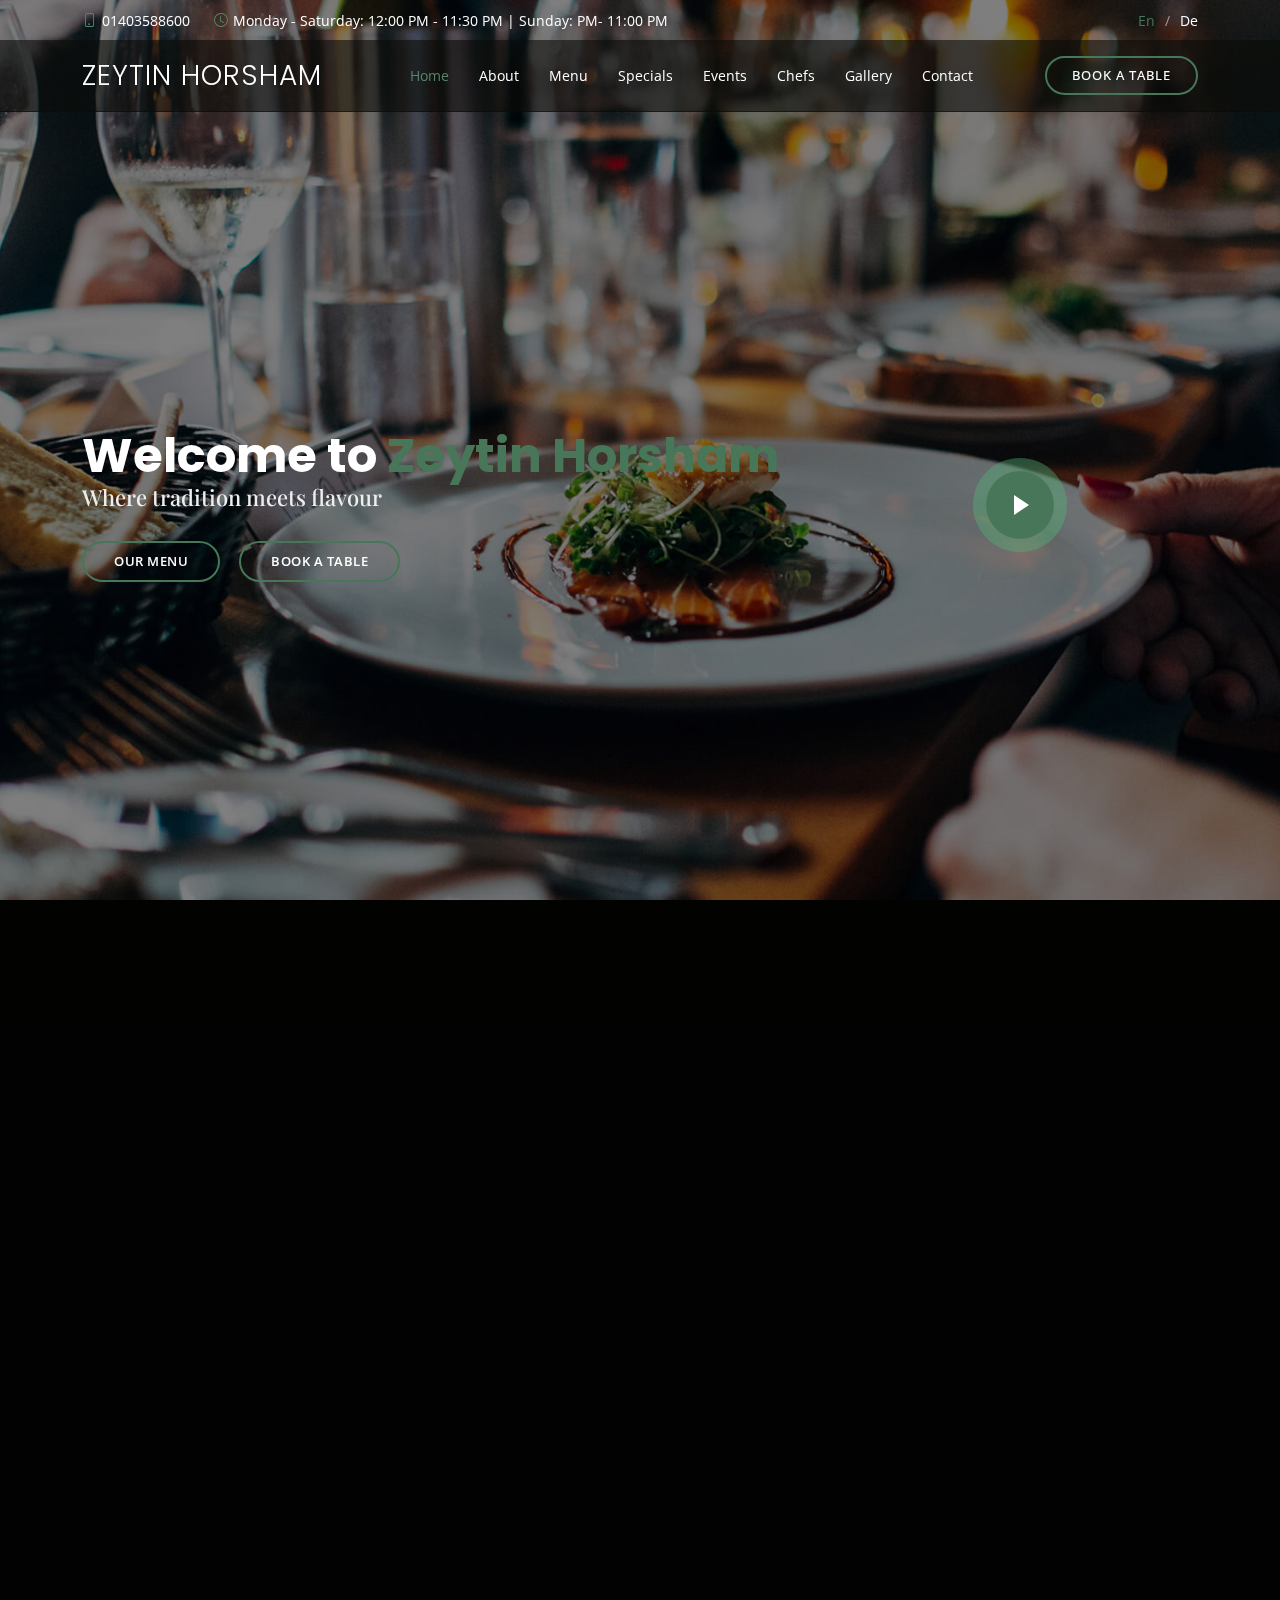
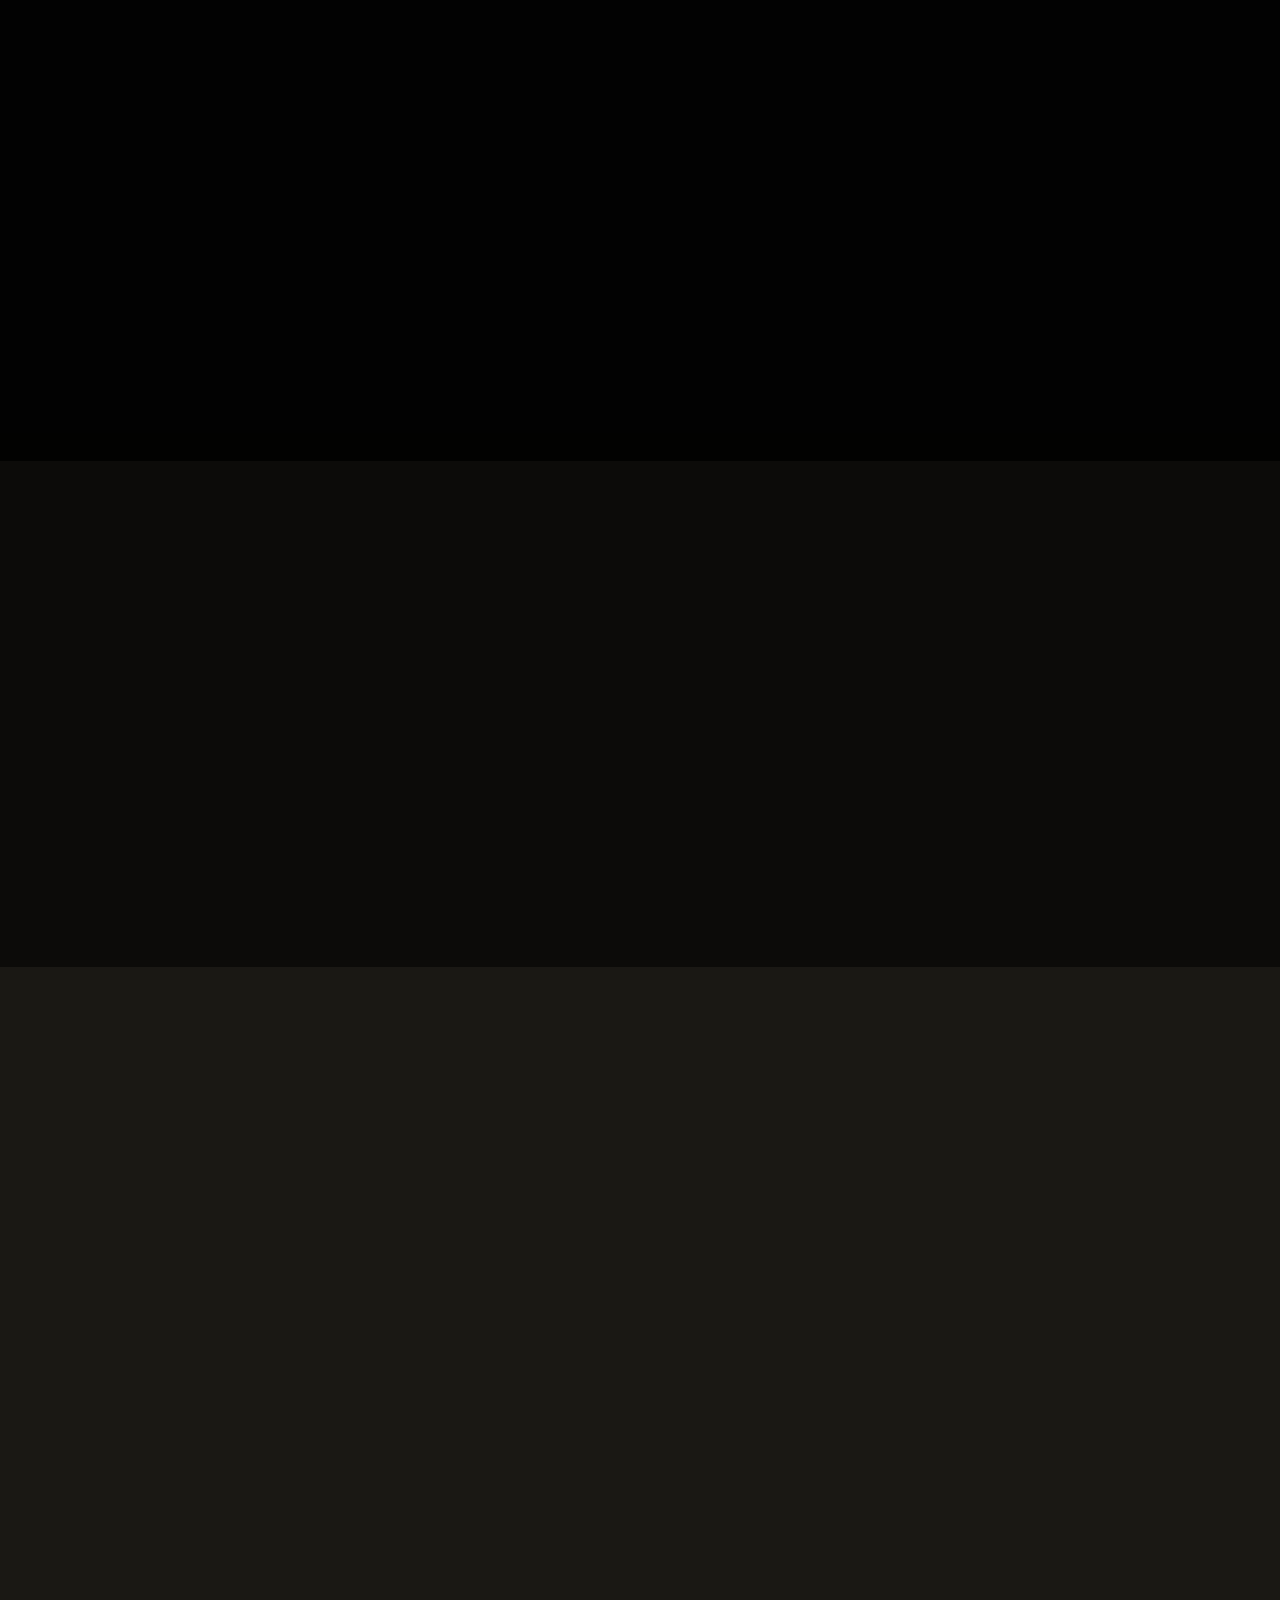
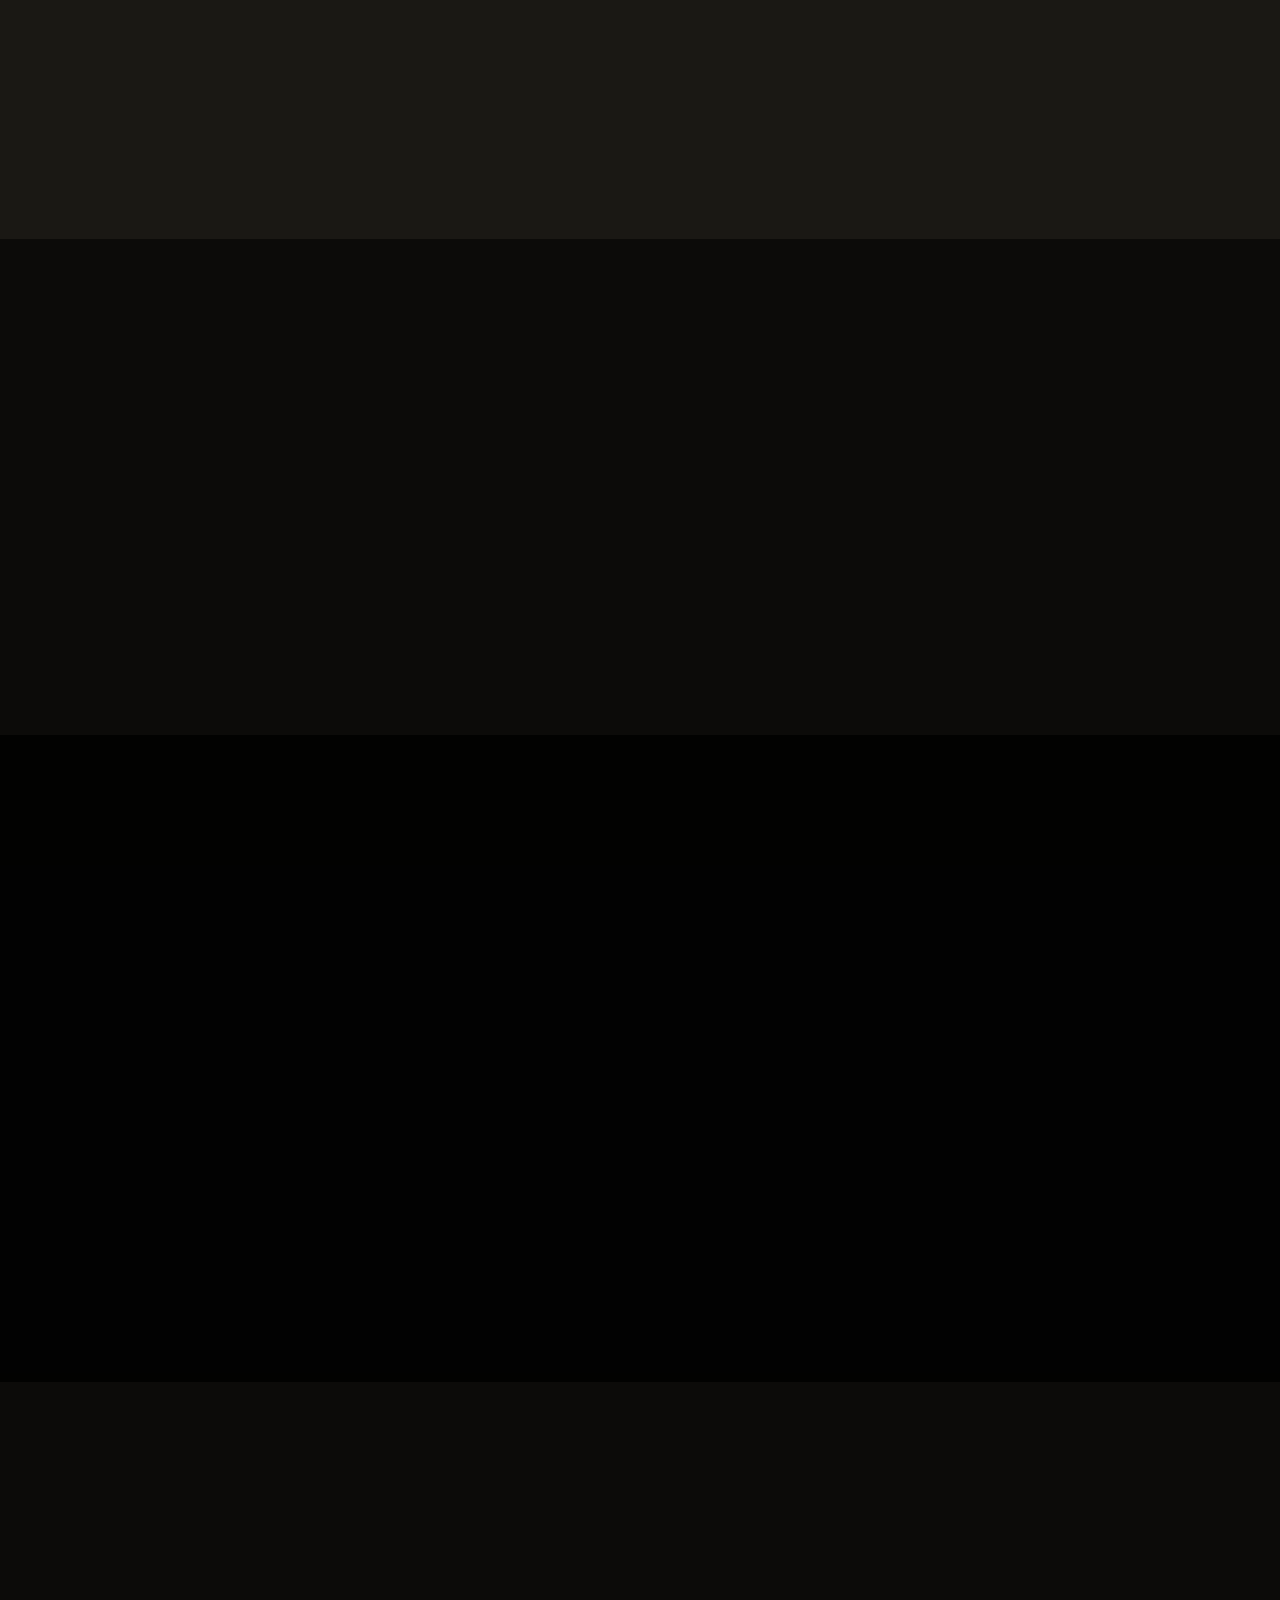
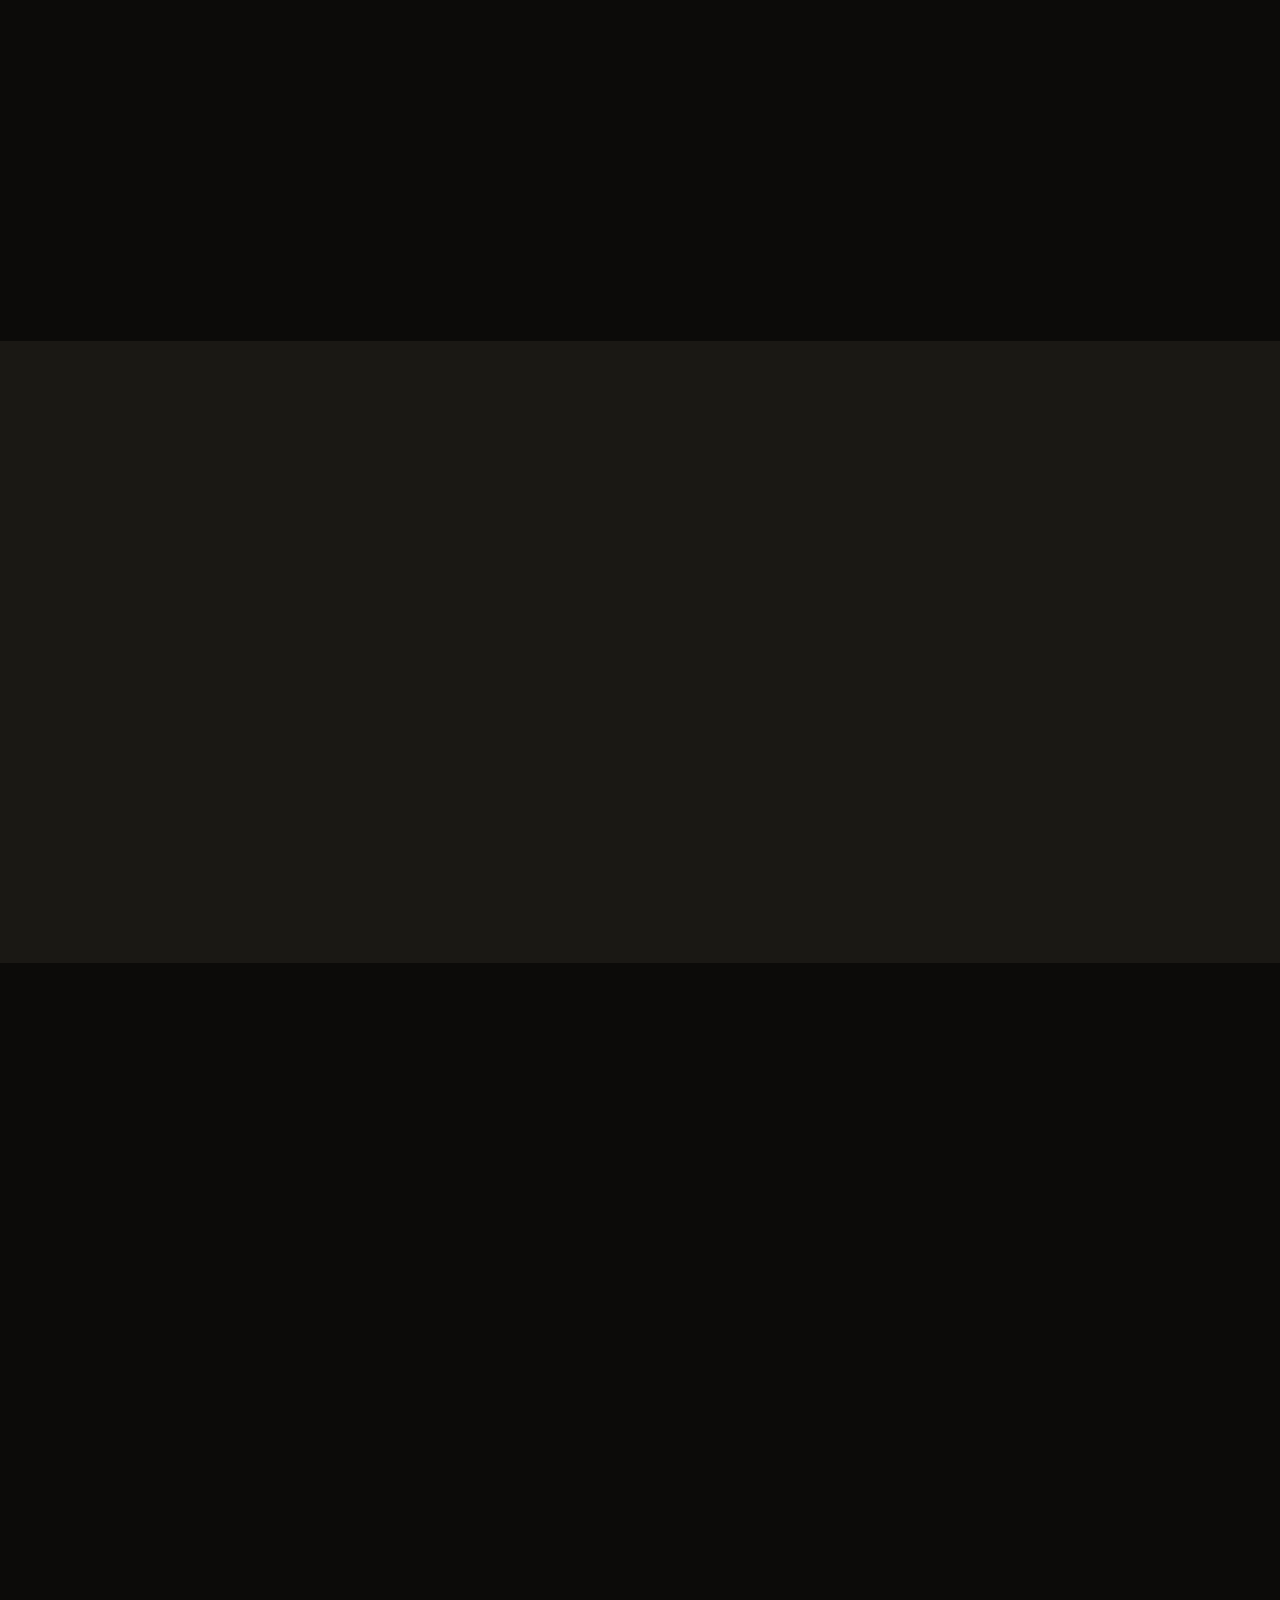
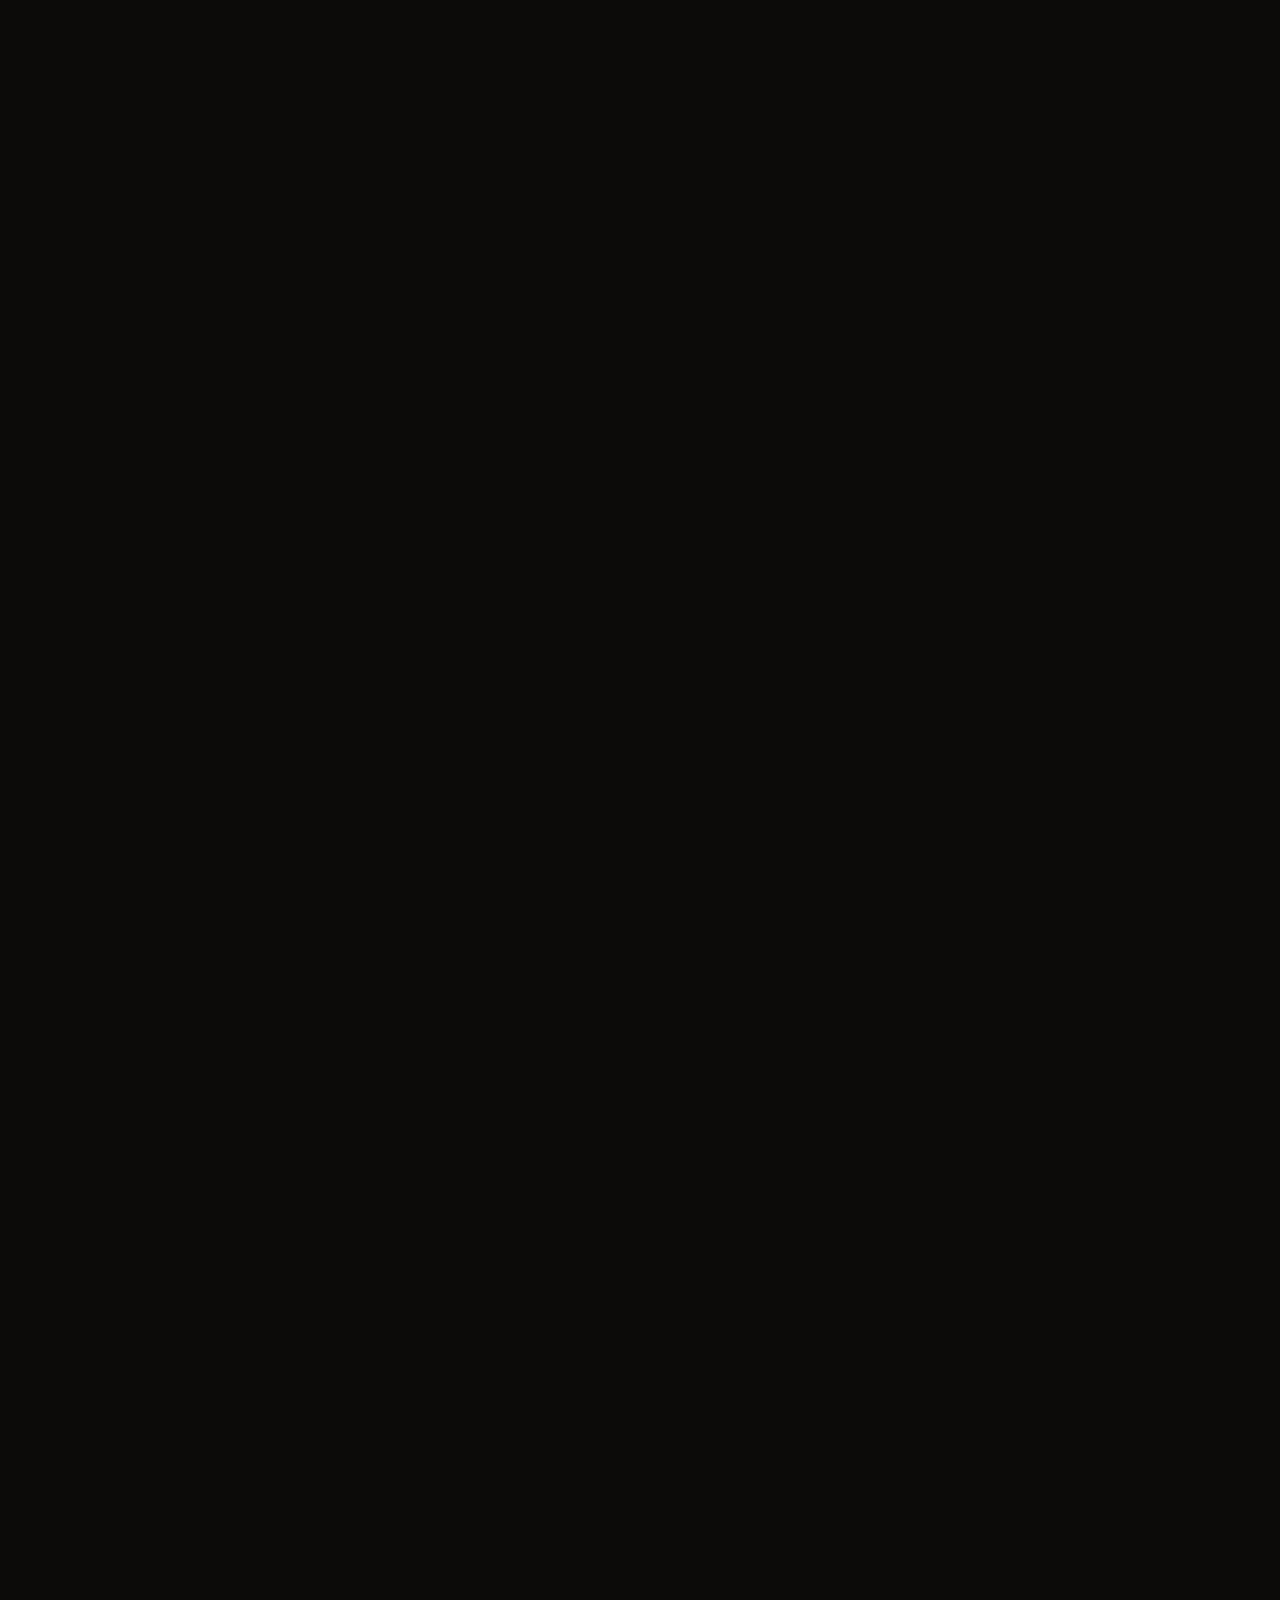
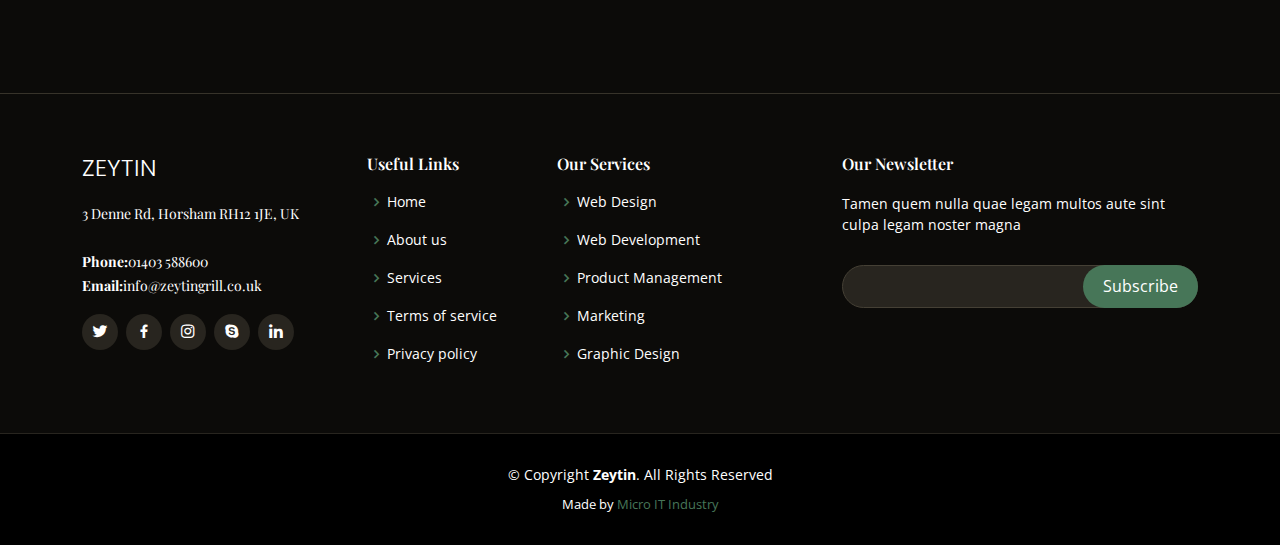
<file: Zeytin/index.html>
<!DOCTYPE html>
<html lang="en">

<head>
  <meta charset="utf-8">
  <meta content="width=device-width, initial-scale=1.0" name="viewport">

  <title>Turkish | Zeytin Horsham</title>
  <meta content="" name="description">
  <meta content="" name="keywords">

  <!-- Favicons -->
  <!-- <link href="assets/img/favicon.png" rel="icon"> -->
  <!-- <link href="assets/img/apple-touch-icon.png" rel="apple-touch-icon"> -->

  <!-- Google Fonts -->
  <link
    href="https://fonts.googleapis.com/css?family=Open+Sans:300,300i,400,400i,600,600i,700,700i|Playfair+Display:ital,wght@0,400;0,500;0,600;0,700;1,400;1,500;1,600;1,700|Poppins:300,300i,400,400i,500,500i,600,600i,700,700i"
    rel="stylesheet">

  <!-- Vendor CSS Files -->
  <link href="assets/vendor/animate.css/animate.min.css" rel="stylesheet">
  <link href="assets/vendor/aos/aos.css" rel="stylesheet">
  <link href="assets/vendor/bootstrap/css/bootstrap.min.css" rel="stylesheet">
  <link href="assets/vendor/bootstrap-icons/bootstrap-icons.css" rel="stylesheet">
  <link href="assets/vendor/boxicons/css/boxicons.min.css" rel="stylesheet">
  <link href="assets/vendor/glightbox/css/glightbox.min.css" rel="stylesheet">
  <link href="assets/vendor/swiper/swiper-bundle.min.css" rel="stylesheet">

  <!-- Template Main CSS File -->
  <link href="assets/css/style.css" rel="stylesheet">

  <!-- =======================================================
  * Template Name: Restaurantly - v3.1.0
  * Template URL: https://bootstrapmade.com/restaurantly-restaurant-template/
  * Author: BootstrapMade.com
  * License: https://bootstrapmade.com/license/
  ======================================================== -->
</head>

<body>

  <!-- ======= Top Bar ======= -->
  <div id="topbar" class="d-flex align-items-center fixed-top">
    <div class="container d-flex justify-content-center justify-content-md-between">

      <div class="contact-info d-flex align-items-center">
        <i class="bi bi-phone d-flex align-items-center"><span>01403588600</span></i>
        <i class="bi bi-clock d-flex align-items-center ms-4"><span>Monday - Saturday: 12:00 PM - 11:30 PM | Sunday: PM-
            11:00 PM</span></i>
      </div>

      <div class="languages d-none d-md-flex align-items-center">
        <ul>
          <li>En</li>
          <li><a href="#">De</a></li>
        </ul>
      </div>
    </div>
  </div>

  <!-- ======= Header ======= -->
  <header id="header" class="fixed-top d-flex align-items-cente">
    <div class="container-fluid container-xl d-flex align-items-center justify-content-lg-between">

      <h1 class="logo me-auto me-lg-0"><a href="index.html">Zeytin Horsham</a></h1>
      <!-- Uncomment below if you prefer to use an image logo -->
      <!-- <a href="index.html" class="logo me-auto me-lg-0"><img src="assets/img/logo.png" alt="" class="img-fluid"></a>-->

      <nav id="navbar" class="navbar order-last order-lg-0">
        <ul>
          <li><a class="nav-link scrollto active" href="#hero">Home</a></li>
          <li><a class="nav-link scrollto" href="#about">About</a></li>
          <li><a class="nav-link scrollto" href="#menu">Menu</a></li>
          <li><a class="nav-link scrollto" href="#specials">Specials</a></li>
          <li><a class="nav-link scrollto" href="#events">Events</a></li>
          <li><a class="nav-link scrollto" href="#chefs">Chefs</a></li>
          <li><a class="nav-link scrollto" href="#gallery">Gallery</a></li>
          <!-- <li class="dropdown"><a href="#"><span>Drop Down</span> <i class="bi bi-chevron-down"></i></a> -->
            <!-- <ul>
              <li><a href="#">Drop Down 1</a></li>
              <li class="dropdown"><a href="#"><span>Deep Drop Down</span> <i class="bi bi-chevron-right"></i></a>
                <ul>
                  <li><a href="#">Deep Drop Down 1</a></li>
                  <li><a href="#">Deep Drop Down 2</a></li>
                  <li><a href="#">Deep Drop Down 3</a></li>
                  <li><a href="#">Deep Drop Down 4</a></li>
                  <li><a href="#">Deep Drop Down 5</a></li>
                </ul>
              </li>
              <li><a href="#">Drop Down 2</a></li>
              <li><a href="#">Drop Down 3</a></li>
              <li><a href="#">Drop Down 4</a></li>
            </ul> -->
          </li>
          <li><a class="nav-link scrollto" href="#contact">Contact</a></li>
        </ul>
        <i class="bi bi-list mobile-nav-toggle"></i>
      </nav><!-- .navbar -->
      <a href="#book-a-table" class="book-a-table-btn scrollto d-none d-lg-flex">Book a table</a>

    </div>
  </header><!-- End Header -->

  <!-- ======= Hero Section ======= -->
  <section id="hero" class="d-flex align-items-center">
    <div class="container position-relative text-center text-lg-start" data-aos="zoom-in" data-aos-delay="100">
      <div class="row">
        <div class="col-lg-8">
          <h1>Welcome to <span>
              Zeytin Horsham
            </span></h1>
          <h2>Where tradition meets flavour</h2>

          <div class="btns">
            <a href="#menu" class="btn-menu animated fadeInUp scrollto">Our Menu</a>
            <a href="#book-a-table" class="btn-book animated fadeInUp scrollto">Book a Table</a>
          </div>
        </div>
        <div class="col-lg-4 d-flex align-items-center justify-content-center position-relative" data-aos="zoom-in"
          data-aos-delay="200">
          <a href="./assets/img/file.mp4" class="glightbox play-btn">

          </a>
        </div>

      </div>
    </div>
  </section><!-- End Hero -->

  <main id="main">

    <!-- ======= About Section ======= -->
    <section id="about" class="about">
      <div class="container" data-aos="fade-up">

        <div class="row">
          <div class="col-lg-6 order-1 order-lg-2" data-aos="zoom-in" data-aos-delay="100">
            <div class="about-img">
              <img src="assets/img/cf.webp" style="width: 650px;" alt="">
            </div>
          </div>
          <div class="col-lg-6 pt-4 pt-lg-0 order-2 order-lg-1 content">
            <h3>Who We Are</h3>
            <p class="fst-italic">
              We started our business in 2019 with one goal in mind:
            </p>
            <ul>
              <li><i class="bi bi-check-circle"></i> Providing an enjoyable dining experience to the Horsham area.</li>
              <!-- <li><i class="bi bi-check-circle"></i> Duis aute irure dolor in reprehenderit in voluptate velit.</li>
              <li><i class="bi bi-check-circle"></i> Ullamco laboris nisi ut aliquip ex ea commodo consequat. Duis aute irure dolor in reprehenderit in voluptate trideta storacalaperda mastiro dolore eu fugiat nulla pariatur.</li> -->
            </ul>
            <p>
              Newly opened a few months prior to the start of the Covid 19 pandemic;
            </p>
            <ul>
              <li><i class="bi bi-check-circle"></i> thanks to our experience and dedication, we’ve managed to become
                masters of the craft. </li>
            </ul>
            <p>
              Providing dishes that are fresh, hearty and simply unforgettable and have adapted to post pandemic life.
            </p>
          </div>
        </div>

      </div>
    </section><!-- End About Section -->

    <!-- ======= Why Us Section ======= -->
    <section id="why-us" class="why-us">
      <div class="container" data-aos="fade-up">

        <div class="section-title">
          <h2>Why Us</h2>
          <p>Why Choose Our Restaurant</p>
        </div>

        <div class="row">

          <div class="col-lg-4">
            <div class="box" data-aos="zoom-in" data-aos-delay="100">
              <span>01</span>
              <h4>Lorem Ipsum</h4>
              <p>Ulamco laboris nisi ut aliquip ex ea commodo consequat. Et consectetur ducimus vero placeat</p>
            </div>
          </div>

          <div class="col-lg-4 mt-4 mt-lg-0">
            <div class="box" data-aos="zoom-in" data-aos-delay="200">
              <span>02</span>
              <h4>Repellat Nihil</h4>
              <p>Dolorem est fugiat occaecati voluptate velit esse. Dicta veritatis dolor quod et vel dire leno para
                dest</p>
            </div>
          </div>

          <div class="col-lg-4 mt-4 mt-lg-0">
            <div class="box" data-aos="zoom-in" data-aos-delay="300">
              <span>03</span>
              <h4> Ad ad velit qui</h4>
              <p>Molestiae officiis omnis illo asperiores. Aut doloribus vitae sunt debitis quo vel nam quis</p>
            </div>
          </div>

        </div>

      </div>
    </section><!-- End Why Us Section -->

    <!-- ======= Menu Section ======= -->
    <section id="menu" class="menu section-bg">
      <div class="container" data-aos="fade-up">

        <div class="section-title">
          <h2>Menu</h2>
          <p>Check Our Tasty Menu</p>
        </div>

        <div class="row" data-aos="fade-up" data-aos-delay="100">
          <div class="col-lg-12 d-flex justify-content-center">
            <ul id="menu-flters">
              <li data-filter="*" class="filter-active">All</li>
              <li data-filter=".filter-starters">Starters</li>
              <li data-filter=".filter-salads">Salads</li>
              <li data-filter=".filter-specialty">Specialty</li>
            </ul>
          </div>
        </div>

        <div class="row menu-container" data-aos="fade-up" data-aos-delay="200">

          <div class="col-lg-6 menu-item filter-starters">
            <img src="assets/img/menu/lobster-bisque.jpg" class="menu-img" alt="">
            <div class="menu-content">
              <a href="#">Lobster Bisque</a><span>$5.95</span>
            </div>
            <div class="menu-ingredients">
              Lorem, deren, trataro, filede, nerada
            </div>
          </div>

          <div class="col-lg-6 menu-item filter-specialty">
            <img src="assets/img/menu/bread-barrel.jpg" class="menu-img" alt="">
            <div class="menu-content">
              <a href="#">Bread Barrel</a><span>$6.95</span>
            </div>
            <div class="menu-ingredients">
              Lorem, deren, trataro, filede, nerada
            </div>
          </div>

          <div class="col-lg-6 menu-item filter-starters">
            <img src="assets/img/menu/cake.jpg" class="menu-img" alt="">
            <div class="menu-content">
              <a href="#">Crab Cake</a><span>$7.95</span>
            </div>
            <div class="menu-ingredients">
              A delicate crab cake served on a toasted roll with lettuce and tartar sauce
            </div>
          </div>

          <div class="col-lg-6 menu-item filter-salads">
            <img src="assets/img/menu/caesar.jpg" class="menu-img" alt="">
            <div class="menu-content">
              <a href="#">Caesar Selections</a><span>$8.95</span>
            </div>
            <div class="menu-ingredients">
              Lorem, deren, trataro, filede, nerada
            </div>
          </div>

          <div class="col-lg-6 menu-item filter-specialty">
            <img src="assets/img/menu/tuscan-grilled.jpg" class="menu-img" alt="">
            <div class="menu-content">
              <a href="#">Tuscan Grilled</a><span>$9.95</span>
            </div>
            <div class="menu-ingredients">
              Grilled chicken with provolone, artichoke hearts, and roasted red pesto
            </div>
          </div>

          <div class="col-lg-6 menu-item filter-starters">
            <img src="assets/img/menu/mozzarella.jpg" class="menu-img" alt="">
            <div class="menu-content">
              <a href="#">Mozzarella Stick</a><span>$4.95</span>
            </div>
            <div class="menu-ingredients">
              Lorem, deren, trataro, filede, nerada
            </div>
          </div>

          <div class="col-lg-6 menu-item filter-salads">
            <img src="assets/img/menu/greek-salad.jpg" class="menu-img" alt="">
            <div class="menu-content">
              <a href="#">Greek Salad</a><span>$9.95</span>
            </div>
            <div class="menu-ingredients">
              Fresh spinach, crisp romaine, tomatoes, and Greek olives
            </div>
          </div>

          <div class="col-lg-6 menu-item filter-salads">
            <img src="assets/img/menu/spinach-salad.jpg" class="menu-img" alt="">
            <div class="menu-content">
              <a href="#">Spinach Salad</a><span>$9.95</span>
            </div>
            <div class="menu-ingredients">
              Fresh spinach with mushrooms, hard boiled egg, and warm bacon vinaigrette
            </div>
          </div>

          <div class="col-lg-6 menu-item filter-specialty">
            <img src="assets/img/menu/lobster-roll.jpg" class="menu-img" alt="">
            <div class="menu-content">
              <a href="#">Lobster Roll</a><span>$12.95</span>
            </div>
            <div class="menu-ingredients">
              Plump lobster meat, mayo and crisp lettuce on a toasted bulky roll
            </div>
          </div>

        </div>

      </div>
    </section><!-- End Menu Section -->

    <!-- ======= Specials Section ======= -->
    <section id="specials" class="specials">
      <div class="container" data-aos="fade-up">

        <div class="section-title">
          <h2>Specials</h2>
          <p>Check Our Specials</p>
        </div>

        <div class="row" data-aos="fade-up" data-aos-delay="100">
          <div class="col-lg-3">
            <ul class="nav nav-tabs flex-column">
              <li class="nav-item">
                <a class="nav-link active show" data-bs-toggle="tab" href="#tab-1">Modi sit est</a>
              </li>
              <li class="nav-item">
                <a class="nav-link" data-bs-toggle="tab" href="#tab-2">Unde praesentium sed</a>
              </li>
              <li class="nav-item">
                <a class="nav-link" data-bs-toggle="tab" href="#tab-3">Pariatur explicabo vel</a>
              </li>
              <li class="nav-item">
                <a class="nav-link" data-bs-toggle="tab" href="#tab-4">Nostrum qui quasi</a>
              </li>
              <li class="nav-item">
                <a class="nav-link" data-bs-toggle="tab" href="#tab-5">Iusto ut expedita aut</a>
              </li>
            </ul>
          </div>
          <div class="col-lg-9 mt-4 mt-lg-0">
            <div class="tab-content">
              <div class="tab-pane active show" id="tab-1">
                <div class="row">
                  <div class="col-lg-8 details order-2 order-lg-1">
                    <h3>Architecto ut aperiam autem id</h3>
                    <p class="fst-italic">Qui laudantium consequatur laborum sit qui ad sapiente dila parde sonata raqer
                      a videna mareta paulona marka</p>
                    <p>Et nobis maiores eius. Voluptatibus ut enim blanditiis atque harum sint. Laborum eos ipsum ipsa
                      odit magni. Incidunt hic ut molestiae aut qui. Est repellat minima eveniet eius et quis magni
                      nihil. Consequatur dolorem quaerat quos qui similique accusamus nostrum rem vero</p>
                  </div>
                  <div class="col-lg-4 text-center order-1 order-lg-2">
                    <img src="assets/img/specials-1.png" alt="" class="img-fluid">
                  </div>
                </div>
              </div>
              <div class="tab-pane" id="tab-2">
                <div class="row">
                  <div class="col-lg-8 details order-2 order-lg-1">
                    <h3>Et blanditiis nemo veritatis excepturi</h3>
                    <p class="fst-italic">Qui laudantium consequatur laborum sit qui ad sapiente dila parde sonata raqer
                      a videna mareta paulona marka</p>
                    <p>Ea ipsum voluptatem consequatur quis est. Illum error ullam omnis quia et reiciendis sunt sunt
                      est. Non aliquid repellendus itaque accusamus eius et velit ipsa voluptates. Optio nesciunt eaque
                      beatae accusamus lerode pakto madirna desera vafle de nideran pal</p>
                  </div>
                  <div class="col-lg-4 text-center order-1 order-lg-2">
                    <img src="assets/img/specials-2.png" alt="" class="img-fluid">
                  </div>
                </div>
              </div>
              <div class="tab-pane" id="tab-3">
                <div class="row">
                  <div class="col-lg-8 details order-2 order-lg-1">
                    <h3>Impedit facilis occaecati odio neque aperiam sit</h3>
                    <p class="fst-italic">Eos voluptatibus quo. Odio similique illum id quidem non enim fuga. Qui natus
                      non sunt dicta dolor et. In asperiores velit quaerat perferendis aut</p>
                    <p>Iure officiis odit rerum. Harum sequi eum illum corrupti culpa veritatis quisquam. Neque
                      necessitatibus illo rerum eum ut. Commodi ipsam minima molestiae sed laboriosam a iste odio. Earum
                      odit nesciunt fugiat sit ullam. Soluta et harum voluptatem optio quae</p>
                  </div>
                  <div class="col-lg-4 text-center order-1 order-lg-2">
                    <img src="assets/img/specials-3.png" alt="" class="img-fluid">
                  </div>
                </div>
              </div>
              <div class="tab-pane" id="tab-4">
                <div class="row">
                  <div class="col-lg-8 details order-2 order-lg-1">
                    <h3>Fuga dolores inventore laboriosam ut est accusamus laboriosam dolore</h3>
                    <p class="fst-italic">Totam aperiam accusamus. Repellat consequuntur iure voluptas iure porro quis
                      delectus</p>
                    <p>Eaque consequuntur consequuntur libero expedita in voluptas. Nostrum ipsam necessitatibus aliquam
                      fugiat debitis quis velit. Eum ex maxime error in consequatur corporis atque. Eligendi asperiores
                      sed qui veritatis aperiam quia a laborum inventore</p>
                  </div>
                  <div class="col-lg-4 text-center order-1 order-lg-2">
                    <img src="assets/img/specials-4.png" alt="" class="img-fluid">
                  </div>
                </div>
              </div>
              <div class="tab-pane" id="tab-5">
                <div class="row">
                  <div class="col-lg-8 details order-2 order-lg-1">
                    <h3>Est eveniet ipsam sindera pad rone matrelat sando reda</h3>
                    <p class="fst-italic">Omnis blanditiis saepe eos autem qui sunt debitis porro quia.</p>
                    <p>Exercitationem nostrum omnis. Ut reiciendis repudiandae minus. Omnis recusandae ut non quam ut
                      quod eius qui. Ipsum quia odit vero atque qui quibusdam amet. Occaecati sed est sint aut vitae
                      molestiae voluptate vel</p>
                  </div>
                  <div class="col-lg-4 text-center order-1 order-lg-2">
                    <img src="assets/img/specials-5.png" alt="" class="img-fluid">
                  </div>
                </div>
              </div>
            </div>
          </div>
        </div>

      </div>
    </section><!-- End Specials Section -->

    <!-- ======= Events Section ======= -->
    <section id="events" class="events">
      <div class="container" data-aos="fade-up">

        <div class="section-title">
          <h2>Events</h2>
          <p>Organize Your Events in our Restaurant</p>
        </div>

        <div class="events-slider swiper-container" data-aos="fade-up" data-aos-delay="100">
          <div class="swiper-wrapper">

            <div class="swiper-slide">
              <div class="row event-item">
                <div class="col-lg-6">
                  <img src="assets/img/event-birthday.jpg" class="img-fluid" alt="">
                </div>
                <div class="col-lg-6 pt-4 pt-lg-0 content">
                  <h3>Birthday Parties</h3>
                  <div class="price">
                    <p><span>$189</span></p>
                  </div>
                  <p class="fst-italic">
                    Lorem ipsum dolor sit amet, consectetur adipiscing elit, sed do eiusmod tempor incididunt ut labore
                    et dolore
                    magna aliqua.
                  </p>
                  <ul>
                    <li><i class="bi bi-check-circled"></i> Ullamco laboris nisi ut aliquip ex ea commodo consequat.
                    </li>
                    <li><i class="bi bi-check-circled"></i> Duis aute irure dolor in reprehenderit in voluptate velit.
                    </li>
                    <li><i class="bi bi-check-circled"></i> Ullamco laboris nisi ut aliquip ex ea commodo consequat.
                    </li>
                  </ul>
                  <p>
                    Ullamco laboris nisi ut aliquip ex ea commodo consequat. Duis aute irure dolor in reprehenderit in
                    voluptate
                    velit esse cillum dolore eu fugiat nulla pariatur
                  </p>
                </div>
              </div>
            </div><!-- End testimonial item -->

            <div class="swiper-slide">
              <div class="row event-item">
                <div class="col-lg-6">
                  <img src="assets/img/event-private.jpg" class="img-fluid" alt="">
                </div>
                <div class="col-lg-6 pt-4 pt-lg-0 content">
                  <h3>Private Parties</h3>
                  <div class="price">
                    <p><span>$290</span></p>
                  </div>
                  <p class="fst-italic">
                    Lorem ipsum dolor sit amet, consectetur adipiscing elit, sed do eiusmod tempor incididunt ut labore
                    et dolore
                    magna aliqua.
                  </p>
                  <ul>
                    <li><i class="bi bi-check-circled"></i> Ullamco laboris nisi ut aliquip ex ea commodo consequat.
                    </li>
                    <li><i class="bi bi-check-circled"></i> Duis aute irure dolor in reprehenderit in voluptate velit.
                    </li>
                    <li><i class="bi bi-check-circled"></i> Ullamco laboris nisi ut aliquip ex ea commodo consequat.
                    </li>
                  </ul>
                  <p>
                    Ullamco laboris nisi ut aliquip ex ea commodo consequat. Duis aute irure dolor in reprehenderit in
                    voluptate
                    velit esse cillum dolore eu fugiat nulla pariatur
                  </p>
                </div>
              </div>
            </div><!-- End testimonial item -->

            <div class="swiper-slide">
              <div class="row event-item">
                <div class="col-lg-6">
                  <img src="assets/img/event-custom.jpg" class="img-fluid" alt="">
                </div>
                <div class="col-lg-6 pt-4 pt-lg-0 content">
                  <h3>Custom Parties</h3>
                  <div class="price">
                    <p><span>$99</span></p>
                  </div>
                  <p class="fst-italic">
                    Lorem ipsum dolor sit amet, consectetur adipiscing elit, sed do eiusmod tempor incididunt ut labore
                    et dolore
                    magna aliqua.
                  </p>
                  <ul>
                    <li><i class="bi bi-check-circled"></i> Ullamco laboris nisi ut aliquip ex ea commodo consequat.
                    </li>
                    <li><i class="bi bi-check-circled"></i> Duis aute irure dolor in reprehenderit in voluptate velit.
                    </li>
                    <li><i class="bi bi-check-circled"></i> Ullamco laboris nisi ut aliquip ex ea commodo consequat.
                    </li>
                  </ul>
                  <p>
                    Ullamco laboris nisi ut aliquip ex ea commodo consequat. Duis aute irure dolor in reprehenderit in
                    voluptate
                    velit esse cillum dolore eu fugiat nulla pariatur
                  </p>
                </div>
              </div>
            </div><!-- End testimonial item -->

          </div>
          <div class="swiper-pagination"></div>
        </div>

      </div>
    </section><!-- End Events Section -->

    <!-- ======= Book A Table Section ======= -->
    <section id="book-a-table" class="book-a-table">
      <div class="container" data-aos="fade-up">

        <div class="section-title">
          <h2>Reservation</h2>
          <p>Book a Table</p>
        </div>

        <form action="forms/book-a-table.php" method="post" role="form" class="php-email-form" data-aos="fade-up"
          data-aos-delay="100">
          <div class="row">
            <div class="col-lg-4 col-md-6 form-group">
              <input type="text" name="name" class="form-control" id="name" placeholder="Your Name" data-rule="minlen:4"
                data-msg="Please enter at least 4 chars">
              <div class="validate"></div>
            </div>
            <div class="col-lg-4 col-md-6 form-group mt-3 mt-md-0">
              <input type="email" class="form-control" name="email" id="email" placeholder="Your Email"
                data-rule="email" data-msg="Please enter a valid email">
              <div class="validate"></div>
            </div>
            <div class="col-lg-4 col-md-6 form-group mt-3 mt-md-0">
              <input type="text" class="form-control" name="phone" id="phone" placeholder="Your Phone"
                data-rule="minlen:4" data-msg="Please enter at least 4 chars">
              <div class="validate"></div>
            </div>
            <div class="col-lg-4 col-md-6 form-group mt-3">
              <input type="text" name="date" class="form-control" id="date" placeholder="Date" data-rule="minlen:4"
                data-msg="Please enter at least 4 chars">
              <div class="validate"></div>
            </div>
            <div class="col-lg-4 col-md-6 form-group mt-3">
              <input type="text" class="form-control" name="time" id="time" placeholder="Time" data-rule="minlen:4"
                data-msg="Please enter at least 4 chars">
              <div class="validate"></div>
            </div>
            <div class="col-lg-4 col-md-6 form-group mt-3">
              <input type="number" class="form-control" name="people" id="people" placeholder="# of people"
                data-rule="minlen:1" data-msg="Please enter at least 1 chars">
              <div class="validate"></div>
            </div>
          </div>
          <div class="form-group mt-3">
            <textarea class="form-control" name="message" rows="5" placeholder="Message"></textarea>
            <div class="validate"></div>
          </div>
          <div class="mb-3">
            <div class="loading">Loading</div>
            <div class="error-message"></div>
            <div class="sent-message">Your booking request was sent. We will call back or send an Email to confirm your
              reservation. Thank you!</div>
          </div>
          <div class="text-center"><button type="submit">Book a Table</button></div>
        </form>

      </div>
    </section><!-- End Book A Table Section -->

    <!-- ======= Testimonials Section ======= -->
    <section id="testimonials" class="testimonials section-bg">
      <div class="container" data-aos="fade-up">

        <div class="section-title">
          <h2>Testimonials</h2>
          <p>What they're saying about us</p>
        </div>

        <div class="testimonials-slider swiper-container" data-aos="fade-up" data-aos-delay="100">
          <div class="swiper-wrapper">

            <div class="swiper-slide">
              <div class="testimonial-item">
                <p>
                  <i class="bx bxs-quote-alt-left quote-icon-left"></i>
                  Proin iaculis purus consequat sem cure digni ssim donec porttitora entum suscipit rhoncus. Accusantium
                  quam, ultricies eget id, aliquam eget nibh et. Maecen aliquam, risus at semper.
                  <i class="bx bxs-quote-alt-right quote-icon-right"></i>
                </p>
                <img src="assets/img/testimonials/testimonials-1.jpg" class="testimonial-img" alt="">
                <h3>Saul Goodman</h3>
                <h4>Ceo &amp; Founder</h4>
              </div>
            </div><!-- End testimonial item -->

            <div class="swiper-slide">
              <div class="testimonial-item">
                <p>
                  <i class="bx bxs-quote-alt-left quote-icon-left"></i>
                  Export tempor illum tamen malis malis eram quae irure esse labore quem cillum quid cillum eram malis
                  quorum velit fore eram velit sunt aliqua noster fugiat irure amet legam anim culpa.
                  <i class="bx bxs-quote-alt-right quote-icon-right"></i>
                </p>
                <img src="assets/img/testimonials/testimonials-2.jpg" class="testimonial-img" alt="">
                <h3>Sara Wilsson</h3>
                <h4>Designer</h4>
              </div>
            </div><!-- End testimonial item -->

            <div class="swiper-slide">
              <div class="testimonial-item">
                <p>
                  <i class="bx bxs-quote-alt-left quote-icon-left"></i>
                  Enim nisi quem export duis labore cillum quae magna enim sint quorum nulla quem veniam duis minim
                  tempor labore quem eram duis noster aute amet eram fore quis sint minim.
                  <i class="bx bxs-quote-alt-right quote-icon-right"></i>
                </p>
                <img src="assets/img/testimonials/testimonials-3.jpg" class="testimonial-img" alt="">
                <h3>Jena Karlis</h3>
                <h4>Store Owner</h4>
              </div>
            </div><!-- End testimonial item -->

            <div class="swiper-slide">
              <div class="testimonial-item">
                <p>
                  <i class="bx bxs-quote-alt-left quote-icon-left"></i>
                  Fugiat enim eram quae cillum dolore dolor amet nulla culpa multos export minim fugiat minim velit
                  minim dolor enim duis veniam ipsum anim magna sunt elit fore quem dolore labore illum veniam.
                  <i class="bx bxs-quote-alt-right quote-icon-right"></i>
                </p>
                <img src="assets/img/testimonials/testimonials-4.jpg" class="testimonial-img" alt="">
                <h3>Matt Brandon</h3>
                <h4>Freelancer</h4>
              </div>
            </div><!-- End testimonial item -->

            <div class="swiper-slide">
              <div class="testimonial-item">
                <p>
                  <i class="bx bxs-quote-alt-left quote-icon-left"></i>
                  Quis quorum aliqua sint quem legam fore sunt eram irure aliqua veniam tempor noster veniam enim culpa
                  labore duis sunt culpa nulla illum cillum fugiat legam esse veniam culpa fore nisi cillum quid.
                  <i class="bx bxs-quote-alt-right quote-icon-right"></i>
                </p>
                <img src="assets/img/testimonials/testimonials-5.jpg" class="testimonial-img" alt="">
                <h3>John Larson</h3>
                <h4>Entrepreneur</h4>
              </div>
            </div><!-- End testimonial item -->

          </div>
          <div class="swiper-pagination"></div>
        </div>

      </div>
    </section><!-- End Testimonials Section -->

    <!-- ======= Gallery Section ======= -->
    <section id="gallery" class="gallery">

      <div class="container" data-aos="fade-up">
        <div class="section-title">
          <h2>Gallery</h2>
          <p>Some photos from Our Restaurant</p>
        </div>
      </div>

      <div class="container-fluid" data-aos="fade-up" data-aos-delay="100">

        <div class="row g-0">

          <div class="col-lg-3 col-md-4">
            <div class="gallery-item">
              <a href="assets/img/gallery/gallery-1.jpg" class="gallery-lightbox" data-gall="gallery-item">
                <img src="assets/img/gallery/gallery-1.jpg" alt="" class="img-fluid">
              </a>
            </div>
          </div>

          <div class="col-lg-3 col-md-4">
            <div class="gallery-item">
              <a href="assets/img/gallery/gallery-2.jpg" class="gallery-lightbox" data-gall="gallery-item">
                <img src="assets/img/gallery/gallery-2.jpg" alt="" class="img-fluid">
              </a>
            </div>
          </div>

          <div class="col-lg-3 col-md-4">
            <div class="gallery-item">
              <a href="assets/img/gallery/gallery-3.jpg" class="gallery-lightbox" data-gall="gallery-item">
                <img src="assets/img/gallery/gallery-3.jpg" alt="" class="img-fluid">
              </a>
            </div>
          </div>

          <div class="col-lg-3 col-md-4">
            <div class="gallery-item">
              <a href="assets/img/gallery/gallery-4.jpg" class="gallery-lightbox" data-gall="gallery-item">
                <img src="assets/img/gallery/gallery-4.jpg" alt="" class="img-fluid">
              </a>
            </div>
          </div>

          <div class="col-lg-3 col-md-4">
            <div class="gallery-item">
              <a href="assets/img/gallery/gallery-5.jpg" class="gallery-lightbox" data-gall="gallery-item">
                <img src="assets/img/gallery/gallery-5.jpg" alt="" class="img-fluid">
              </a>
            </div>
          </div>

          <div class="col-lg-3 col-md-4">
            <div class="gallery-item">
              <a href="assets/img/gallery/gallery-6.jpg" class="gallery-lightbox" data-gall="gallery-item">
                <img src="assets/img/gallery/gallery-6.jpg" alt="" class="img-fluid">
              </a>
            </div>
          </div>

          <div class="col-lg-3 col-md-4">
            <div class="gallery-item">
              <a href="assets/img/gallery/gallery-7.jpg" class="gallery-lightbox" data-gall="gallery-item">
                <img src="assets/img/gallery/gallery-7.jpg" alt="" class="img-fluid">
              </a>
            </div>
          </div>

          <div class="col-lg-3 col-md-4">
            <div class="gallery-item">
              <a href="assets/img/gallery/gallery-8.jpg" class="gallery-lightbox" data-gall="gallery-item">
                <img src="assets/img/gallery/gallery-8.jpg" alt="" class="img-fluid">
              </a>
            </div>
          </div>

        </div>

      </div>
    </section><!-- End Gallery Section -->

    <!-- ======= Chefs Section ======= -->
    <section id="chefs" class="chefs">
      <div class="container" data-aos="fade-up">

        <div class="section-title">
          <h2>Chefs</h2>
          <p>Our Proffesional Chefs</p>
        </div>

        <div class="row">

          <div class="col-lg-4 col-md-6">
            <div class="member" data-aos="zoom-in" data-aos-delay="100">
              <img src="assets/img/chefs/chefs-1.jpg" class="img-fluid" alt="">
              <div class="member-info">
                <div class="member-info-content">
                  <h4>Walter White</h4>
                  <span>Master Chef</span>
                </div>
                <div class="social">
                  <a href=""><i class="bi bi-twitter"></i></a>
                  <a href=""><i class="bi bi-facebook"></i></a>
                  <a href=""><i class="bi bi-instagram"></i></a>
                  <a href=""><i class="bi bi-linkedin"></i></a>
                </div>
              </div>
            </div>
          </div>

          <div class="col-lg-4 col-md-6">
            <div class="member" data-aos="zoom-in" data-aos-delay="200">
              <img src="assets/img/chefs/chefs-2.jpg" class="img-fluid" alt="">
              <div class="member-info">
                <div class="member-info-content">
                  <h4>Sarah Jhonson</h4>
                  <span>Patissier</span>
                </div>
                <div class="social">
                  <a href=""><i class="bi bi-twitter"></i></a>
                  <a href=""><i class="bi bi-facebook"></i></a>
                  <a href=""><i class="bi bi-instagram"></i></a>
                  <a href=""><i class="bi bi-linkedin"></i></a>
                </div>
              </div>
            </div>
          </div>

          <div class="col-lg-4 col-md-6">
            <div class="member" data-aos="zoom-in" data-aos-delay="300">
              <img src="assets/img/chefs/chefs-3.jpg" class="img-fluid" alt="">
              <div class="member-info">
                <div class="member-info-content">
                  <h4>William Anderson</h4>
                  <span>Cook</span>
                </div>
                <div class="social">
                  <a href=""><i class="bi bi-twitter"></i></a>
                  <a href=""><i class="bi bi-facebook"></i></a>
                  <a href=""><i class="bi bi-instagram"></i></a>
                  <a href=""><i class="bi bi-linkedin"></i></a>
                </div>
              </div>
            </div>
          </div>

        </div>

      </div>
    </section><!-- End Chefs Section -->

    <!-- ======= Contact Section ======= -->
    <section id="contact" class="contact">
      <div class="container" data-aos="fade-up">

        <div class="section-title">
          <h2>Contact</h2>
          <p>Contact Us</p>
        </div>
      </div>

      <div data-aos="fade-up">
        <iframe style="border:0; width: 100%; height: 350px;"
        src="https://www.google.com/maps/embed?pb=!1m18!1m12!1m3!1d2507.555844766903!2d-0.3261486!3d51.06128849999999!2m3!1f0!2f0!3f0!3m2!1i1024!2i768!4f13.1!3m3!1m2!1s0x4875eb4d995a2bdd%3A0xbd57707e22d63e54!2sZeytin!5e0!3m2!1sen!2s!4v1686976578114!5m2!1sen!2s"
          frameborder="0" allowfullscreen></iframe>
      </div>

      <div class="container" data-aos="fade-up">

        <div class="row mt-5">

          <div class="col-lg-4">
            <div class="info">
              <div class="address">
                <i class="bi bi-geo-alt"></i>
                <h4>Location:</h4>
                <p>3 Denne Rd, Horsham RH12 1JE, UK</p>
              </div>

              <div class="open-hours">
                <i class="bi bi-clock"></i>
                <h4>Open Hours:</h4>
                <p>
                  Monday - Saturday: 12pm - 11:30pm<br>
                  Sunday: pm- 11pm
                </p>
              </div>

              <div class="email">
                <i class="bi bi-envelope"></i>
                <h4>Email:</h4>
                <p>info@zeytingrill.co.uk</p>
              </div>

              <div class="phone">
                <i class="bi bi-phone"></i>
                <h4>Call:</h4>
                <p>01403 588600</p>
              </div>

            </div>

          </div>

          <div class="col-lg-8 mt-5 mt-lg-0">

            <form action="forms/contact.php" method="post" role="form" class="php-email-form">
              <div class="row">
                <div class="col-md-6 form-group">
                  <input type="text" name="name" class="form-control" id="name" placeholder="Your Name" required>
                </div>
                <div class="col-md-6 form-group mt-3 mt-md-0">
                  <input type="email" class="form-control" name="email" id="email" placeholder="Your Email" required>
                </div>
              </div>
              <div class="form-group mt-3">
                <input type="text" class="form-control" name="subject" id="subject" placeholder="Subject" required>
              </div>
              <div class="form-group mt-3">
                <textarea class="form-control" name="message" rows="8" placeholder="Message" required></textarea>
              </div>
              <div class="my-3">
                <div class="loading">Loading</div>
                <div class="error-message"></div>
                <div class="sent-message">Your message has been sent. Thank you!</div>
              </div>
              <div class="text-center"><button type="submit">Send Message</button></div>
            </form>

          </div>

        </div>

      </div>
    </section><!-- End Contact Section -->

  </main><!-- End #main -->

  <!-- ======= Footer ======= -->
  <footer id="footer">
    <div class="footer-top">
      <div class="container">
        <div class="row">

          <div class="col-lg-3 col-md-6">
            <div class="footer-info">
              <h3>Zeytin</h3>
              <p>
                3 Denne Rd, Horsham RH12 1JE, UK<br><br>
                <strong>Phone:</strong>01403 588600<br>
                <strong>Email:</strong>info@zeytingrill.co.uk<br>
              </p>
              <div class="social-links mt-3">
                <a href="#" class="twitter"><i class="bx bxl-twitter"></i></a>
                <a href="#" class="facebook"><i class="bx bxl-facebook"></i></a>
                <a href="#" class="instagram"><i class="bx bxl-instagram"></i></a>
                <a href="#" class="google-plus"><i class="bx bxl-skype"></i></a>
                <a href="#" class="linkedin"><i class="bx bxl-linkedin"></i></a>
              </div>
            </div>
          </div>

          <div class="col-lg-2 col-md-6 footer-links">
            <h4>Useful Links</h4>
            <ul>
              <li><i class="bx bx-chevron-right"></i> <a href="#">Home</a></li>
              <li><i class="bx bx-chevron-right"></i> <a href="#">About us</a></li>
              <li><i class="bx bx-chevron-right"></i> <a href="#">Services</a></li>
              <li><i class="bx bx-chevron-right"></i> <a href="#">Terms of service</a></li>
              <li><i class="bx bx-chevron-right"></i> <a href="#">Privacy policy</a></li>
            </ul>
          </div>

          <div class="col-lg-3 col-md-6 footer-links">
            <h4>Our Services</h4>
            <ul>
              <li><i class="bx bx-chevron-right"></i> <a href="#">Web Design</a></li>
              <li><i class="bx bx-chevron-right"></i> <a href="#">Web Development</a></li>
              <li><i class="bx bx-chevron-right"></i> <a href="#">Product Management</a></li>
              <li><i class="bx bx-chevron-right"></i> <a href="#">Marketing</a></li>
              <li><i class="bx bx-chevron-right"></i> <a href="#">Graphic Design</a></li>
            </ul>
          </div>

          <div class="col-lg-4 col-md-6 footer-newsletter">
            <h4>Our Newsletter</h4>
            <p>Tamen quem nulla quae legam multos aute sint culpa legam noster magna</p>
            <form action="" method="post">
              <input type="email" name="email"><input type="submit" value="Subscribe">
            </form>

          </div>

        </div>
      </div>
    </div>

    <div class="container">
      <div class="copyright">
        &copy; Copyright <strong><span>Zeytin</span></strong>. All Rights Reserved
      </div>
      <div class="credits">
  
        Made by <a href="https://microitindustry.com">Micro IT Industry</a>
      </div>
    </div>
  </footer><!-- End Footer -->

  <div id="preloader"></div>
  <a href="#" class="back-to-top d-flex align-items-center justify-content-center"><i
      class="bi bi-arrow-up-short"></i></a>

  <!-- Vendor JS Files -->
  <script src="assets/vendor/aos/aos.js"></script>
  <script src="assets/vendor/bootstrap/js/bootstrap.bundle.min.js"></script>
  <script src="assets/vendor/glightbox/js/glightbox.min.js"></script>
  <script src="assets/vendor/isotope-layout/isotope.pkgd.min.js"></script>
  <script src="assets/vendor/php-email-form/validate.js"></script>
  <script src="assets/vendor/swiper/swiper-bundle.min.js"></script>

  <!-- Template Main JS File -->
  <script src="assets/js/main.js"></script>

</body>

</html>
</file>
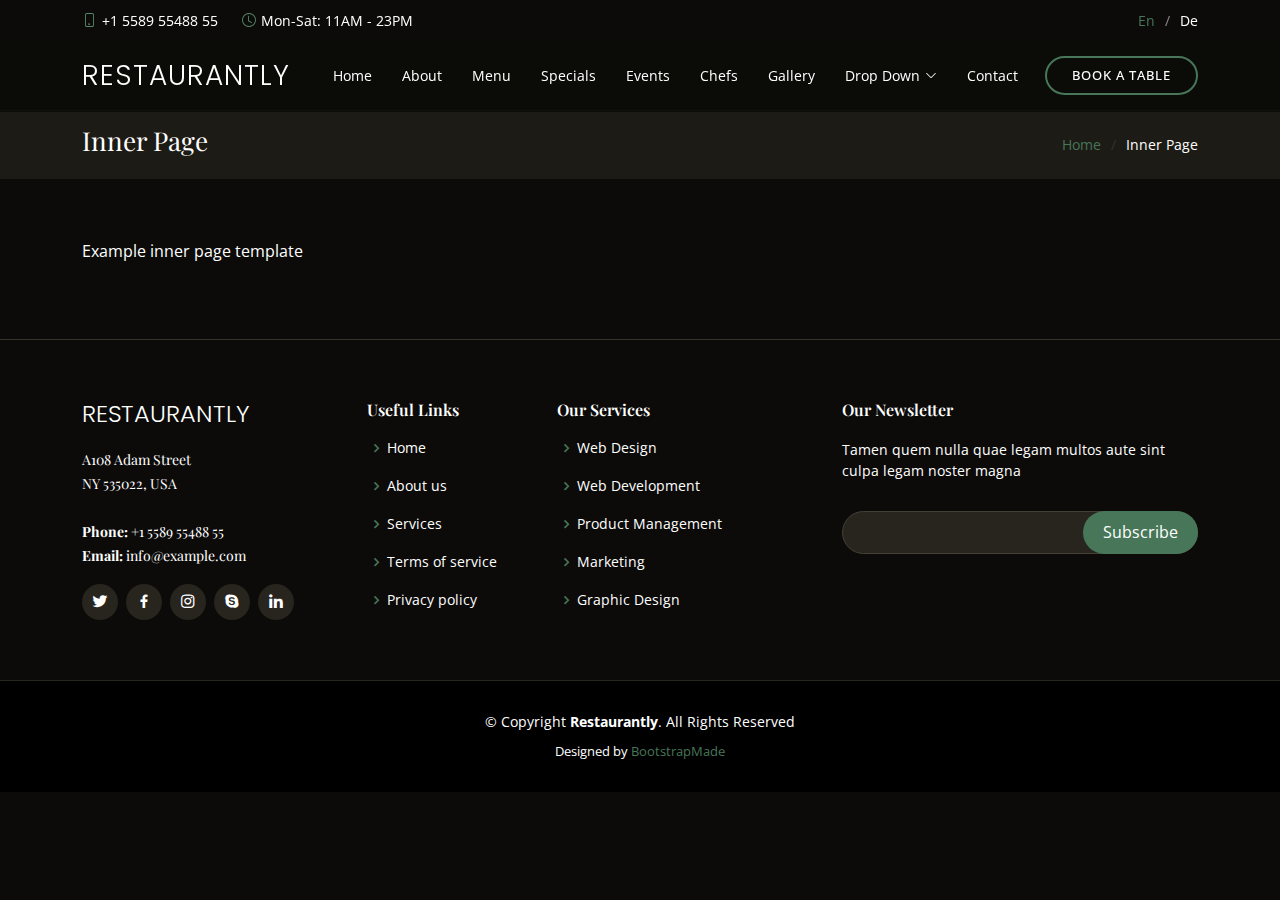
<file: Zeytin/inner-page.html>
<!DOCTYPE html>
<html lang="en">

<head>
  <meta charset="utf-8">
  <meta content="width=device-width, initial-scale=1.0" name="viewport">

  <title>Restaurantly Bootstrap Template - Inner Page</title>
  <meta content="" name="description">
  <meta content="" name="keywords">

  <!-- Favicons -->
  <link href="assets/img/favicon.png" rel="icon">
  <link href="assets/img/apple-touch-icon.png" rel="apple-touch-icon">

  <!-- Google Fonts -->
  <link href="https://fonts.googleapis.com/css?family=Open+Sans:300,300i,400,400i,600,600i,700,700i|Playfair+Display:ital,wght@0,400;0,500;0,600;0,700;1,400;1,500;1,600;1,700|Poppins:300,300i,400,400i,500,500i,600,600i,700,700i" rel="stylesheet">

  <!-- Vendor CSS Files -->
  <link href="assets/vendor/animate.css/animate.min.css" rel="stylesheet">
  <link href="assets/vendor/aos/aos.css" rel="stylesheet">
  <link href="assets/vendor/bootstrap/css/bootstrap.min.css" rel="stylesheet">
  <link href="assets/vendor/bootstrap-icons/bootstrap-icons.css" rel="stylesheet">
  <link href="assets/vendor/boxicons/css/boxicons.min.css" rel="stylesheet">
  <link href="assets/vendor/glightbox/css/glightbox.min.css" rel="stylesheet">
  <link href="assets/vendor/swiper/swiper-bundle.min.css" rel="stylesheet">

  <!-- Template Main CSS File -->
  <link href="assets/css/style.css" rel="stylesheet">

  <!-- =======================================================
  * Template Name: Restaurantly - v3.1.0
  * Template URL: https://bootstrapmade.com/restaurantly-restaurant-template/
  * Author: BootstrapMade.com
  * License: https://bootstrapmade.com/license/
  ======================================================== -->
</head>

<body>

  <!-- ======= Top Bar ======= -->
  <div id="topbar" class="d-flex align-items-center fixed-top">
    <div class="container d-flex justify-content-center justify-content-md-between">

      <div class="contact-info d-flex align-items-center">
        <i class="bi bi-phone d-flex align-items-center"><span>+1 5589 55488 55</span></i>
        <i class="bi bi-clock d-flex align-items-center ms-4"><span> Mon-Sat: 11AM - 23PM</span></i>
      </div>

      <div class="languages d-none d-md-flex align-items-center">
        <ul>
          <li>En</li>
          <li><a href="#">De</a></li>
        </ul>
      </div>
    </div>
  </div>

  <!-- ======= Header ======= -->
  <header id="header" class="fixed-top d-flex align-items-cente">
    <div class="container-fluid container-xl d-flex align-items-center justify-content-lg-between">

      <h1 class="logo me-auto me-lg-0"><a href="index.html">Restaurantly</a></h1>
      <!-- Uncomment below if you prefer to use an image logo -->
      <!-- <a href="index.html" class="logo me-auto me-lg-0"><img src="assets/img/logo.png" alt="" class="img-fluid"></a>-->

      <nav id="navbar" class="navbar order-last order-lg-0">
        <ul>
          <li><a class="nav-link scrollto " href="#hero">Home</a></li>
          <li><a class="nav-link scrollto" href="#about">About</a></li>
          <li><a class="nav-link scrollto" href="#menu">Menu</a></li>
          <li><a class="nav-link scrollto" href="#specials">Specials</a></li>
          <li><a class="nav-link scrollto" href="#events">Events</a></li>
          <li><a class="nav-link scrollto" href="#chefs">Chefs</a></li>
          <li><a class="nav-link scrollto" href="#gallery">Gallery</a></li>
          <li class="dropdown"><a href="#"><span>Drop Down</span> <i class="bi bi-chevron-down"></i></a>
            <ul>
              <li><a href="#">Drop Down 1</a></li>
              <li class="dropdown"><a href="#"><span>Deep Drop Down</span> <i class="bi bi-chevron-right"></i></a>
                <ul>
                  <li><a href="#">Deep Drop Down 1</a></li>
                  <li><a href="#">Deep Drop Down 2</a></li>
                  <li><a href="#">Deep Drop Down 3</a></li>
                  <li><a href="#">Deep Drop Down 4</a></li>
                  <li><a href="#">Deep Drop Down 5</a></li>
                </ul>
              </li>
              <li><a href="#">Drop Down 2</a></li>
              <li><a href="#">Drop Down 3</a></li>
              <li><a href="#">Drop Down 4</a></li>
            </ul>
          </li>
          <li><a class="nav-link scrollto" href="#contact">Contact</a></li>
        </ul>
        <i class="bi bi-list mobile-nav-toggle"></i>
      </nav><!-- .navbar -->
      <a href="#book-a-table" class="book-a-table-btn scrollto d-none d-lg-flex">Book a table</a>

    </div>
  </header><!-- End Header -->

  <main id="main">
    <section class="breadcrumbs">
      <div class="container">

        <div class="d-flex justify-content-between align-items-center">
          <h2>Inner Page</h2>
          <ol>
            <li><a href="index.html">Home</a></li>
            <li>Inner Page</li>
          </ol>
        </div>

      </div>
    </section>

    <section class="inner-page">
      <div class="container">
        <p>
          Example inner page template
        </p>
      </div>
    </section>

  </main><!-- End #main -->

  <!-- ======= Footer ======= -->
  <footer id="footer">
    <div class="footer-top">
      <div class="container">
        <div class="row">

          <div class="col-lg-3 col-md-6">
            <div class="footer-info">
              <h3>Restaurantly</h3>
              <p>
                A108 Adam Street <br>
                NY 535022, USA<br><br>
                <strong>Phone:</strong> +1 5589 55488 55<br>
                <strong>Email:</strong> info@example.com<br>
              </p>
              <div class="social-links mt-3">
                <a href="#" class="twitter"><i class="bx bxl-twitter"></i></a>
                <a href="#" class="facebook"><i class="bx bxl-facebook"></i></a>
                <a href="#" class="instagram"><i class="bx bxl-instagram"></i></a>
                <a href="#" class="google-plus"><i class="bx bxl-skype"></i></a>
                <a href="#" class="linkedin"><i class="bx bxl-linkedin"></i></a>
              </div>
            </div>
          </div>

          <div class="col-lg-2 col-md-6 footer-links">
            <h4>Useful Links</h4>
            <ul>
              <li><i class="bx bx-chevron-right"></i> <a href="#">Home</a></li>
              <li><i class="bx bx-chevron-right"></i> <a href="#">About us</a></li>
              <li><i class="bx bx-chevron-right"></i> <a href="#">Services</a></li>
              <li><i class="bx bx-chevron-right"></i> <a href="#">Terms of service</a></li>
              <li><i class="bx bx-chevron-right"></i> <a href="#">Privacy policy</a></li>
            </ul>
          </div>

          <div class="col-lg-3 col-md-6 footer-links">
            <h4>Our Services</h4>
            <ul>
              <li><i class="bx bx-chevron-right"></i> <a href="#">Web Design</a></li>
              <li><i class="bx bx-chevron-right"></i> <a href="#">Web Development</a></li>
              <li><i class="bx bx-chevron-right"></i> <a href="#">Product Management</a></li>
              <li><i class="bx bx-chevron-right"></i> <a href="#">Marketing</a></li>
              <li><i class="bx bx-chevron-right"></i> <a href="#">Graphic Design</a></li>
            </ul>
          </div>

          <div class="col-lg-4 col-md-6 footer-newsletter">
            <h4>Our Newsletter</h4>
            <p>Tamen quem nulla quae legam multos aute sint culpa legam noster magna</p>
            <form action="" method="post">
              <input type="email" name="email"><input type="submit" value="Subscribe">
            </form>

          </div>

        </div>
      </div>
    </div>

    <div class="container">
      <div class="copyright">
        &copy; Copyright <strong><span>Restaurantly</span></strong>. All Rights Reserved
      </div>
      <div class="credits">
        <!-- All the links in the footer should remain intact. -->
        <!-- You can delete the links only if you purchased the pro version. -->
        <!-- Licensing information: https://bootstrapmade.com/license/ -->
        <!-- Purchase the pro version with working PHP/AJAX contact form: https://bootstrapmade.com/restaurantly-restaurant-template/ -->
        Designed by <a href="https://bootstrapmade.com/">BootstrapMade</a>
      </div>
    </div>
  </footer><!-- End Footer -->

  <div id="preloader"></div>
  <a href="#" class="back-to-top d-flex align-items-center justify-content-center"><i class="bi bi-arrow-up-short"></i></a>

  <!-- Vendor JS Files -->
  <script src="assets/vendor/aos/aos.js"></script>
  <script src="assets/vendor/bootstrap/js/bootstrap.bundle.min.js"></script>
  <script src="assets/vendor/glightbox/js/glightbox.min.js"></script>
  <script src="assets/vendor/isotope-layout/isotope.pkgd.min.js"></script>
  <script src="assets/vendor/php-email-form/validate.js"></script>
  <script src="assets/vendor/swiper/swiper-bundle.min.js"></script>

  <!-- Template Main JS File -->
  <script src="assets/js/main.js"></script>

</body>

</html>
</file>
<file: Zeytin/assets/css/style.css>
/**
* Template Name: Restaurantly - v3.1.0
* Template URL: https://bootstrapmade.com/restaurantly-restaurant-template/
* Author: BootstrapMade.com
* License: https://bootstrapmade.com/license/
*/

/*--------------------------------------------------------------
# General
--------------------------------------------------------------*/
body {
  font-family: "Open Sans", sans-serif;
  background: #0c0b09;
  color: #fff;
}

a {
  color: #477658;
  text-decoration: none;
}

a:hover {
  color: #639676;
  text-decoration: none;
}

h1, h2, h3, h4, h5, h6 {
  font-family: "Playfair Display", serif;
}

/*--------------------------------------------------------------
# Preloader
--------------------------------------------------------------*/
#preloader {
  position: fixed;
  top: 0;
  left: 0;
  right: 0;
  bottom: 0;
  z-index: 9999;
  overflow: hidden;
  background: #1a1814;
}

#preloader:before {
  content: "";
  position: fixed;
  top: calc(50% - 30px);
  left: calc(50% - 30px);
  border: 6px solid #1a1814;
  border-top-color: #477658;
  border-bottom-color: #477658;
  border-radius: 50%;
  width: 60px;
  height: 60px;
  -webkit-animation: animate-preloader 1s linear infinite;
  animation: animate-preloader 1s linear infinite;
}

@-webkit-keyframes animate-preloader {
  0% {
    transform: rotate(0deg);
  }
  100% {
    transform: rotate(360deg);
  }
}

@keyframes animate-preloader {
  0% {
    transform: rotate(0deg);
  }
  100% {
    transform: rotate(360deg);
  }
}

/*--------------------------------------------------------------
# Back to top button
--------------------------------------------------------------*/
.back-to-top {
  position: fixed;
  visibility: hidden;
  opacity: 0;
  right: 15px;
  bottom: 15px;
  z-index: 996;
  width: 44px;
  height: 44px;
  border-radius: 50px;
  transition: all 0.4s;
  border: 2px solid #477658;
}

.back-to-top i {
  font-size: 28px;
  color: #477658;
  line-height: 0;
}

.back-to-top:hover {
  background: #477658;
  color: #1a1814;
}

.back-to-top:hover i {
  color: #444444;
}

.back-to-top.active {
  visibility: visible;
  opacity: 1;
}

/*--------------------------------------------------------------
# Disable aos animation delay on mobile devices
--------------------------------------------------------------*/
@media screen and (max-width: 768px) {
  [data-aos-delay] {
    transition-delay: 0 !important;
  }
}

/*--------------------------------------------------------------
# Top Bar
--------------------------------------------------------------*/
#topbar {
  height: 40px;
  font-size: 14px;
  transition: all 0.5s;
  z-index: 996;
}

#topbar.topbar-scrolled {
  top: -40px;
}

#topbar .contact-info i {
  font-style: normal;
  color: #558868;
}

#topbar .contact-info i span {
  padding-left: 5px;
  color: #fff;
}

#topbar .languages ul {
  display: flex;
  flex-wrap: wrap;
  list-style: none;
  padding: 0;
  margin: 0;
  color: #477658;
}

#topbar .languages ul a {
  color: white;
}

#topbar .languages ul li + li {
  padding-left: 10px;
}

#topbar .languages ul li + li::before {
  display: inline-block;
  padding-right: 10px;
  color: rgba(255, 255, 255, 0.5);
  content: "/";
}

/*--------------------------------------------------------------
# Header
--------------------------------------------------------------*/
#header {
  background: rgba(12, 11, 9, 0.6);
  border-bottom: 1px solid rgba(12, 11, 9, 0.6);
  transition: all 0.5s;
  z-index: 997;
  padding: 15px 0;
  top: 40px;
}

#header.header-scrolled {
  top: 0;
  background: rgba(0, 0, 0, 0.85);
  border-bottom: 1px solid #37332a;
}

#header .logo {
  font-size: 28px;
  margin: 0;
  padding: 0;
  line-height: 1;
  font-weight: 300;
  letter-spacing: 1px;
  text-transform: uppercase;
  font-family: "Poppins", sans-serif;
}

#header .logo a {
  color: #fff;
}

#header .logo img {
  max-height: 40px;
}

/*--------------------------------------------------------------
# Book a table button Menu
--------------------------------------------------------------*/
.book-a-table-btn {
  margin: 0 0 0 15px;
  border: 2px solid #477658;
  color: #fff;
  border-radius: 50px;
  padding: 8px 25px;
  text-transform: uppercase;
  font-size: 13px;
  font-weight: 500;
  letter-spacing: 1px;
  transition: 0.3s;
}

.book-a-table-btn:hover {
  background: #477658;
  color: #fff;
}

@media (max-width: 992px) {
  .book-a-table-btn {
    margin: 0 15px 0 0;
    padding: 8px 20px;
  }
}

/*--------------------------------------------------------------
# Navigation Menu
--------------------------------------------------------------*/
/**
* Desktop Navigation 
*/
.navbar {
  padding: 0;
}

.navbar ul {
  margin: 0;
  padding: 0;
  display: flex;
  list-style: none;
  align-items: center;
}

.navbar li {
  position: relative;
}

.navbar a {
  display: flex;
  align-items: center;
  justify-content: space-between;
  padding: 10px 0 10px 30px;
  color: #fff;
  white-space: nowrap;
  transition: 0.3s;
  font-size: 14px;
}

.navbar a i {
  font-size: 12px;
  line-height: 0;
  margin-left: 5px;
}

.navbar a:hover, .navbar .active, .navbar li:hover > a {
  color: #568667;
}

.navbar .dropdown ul {
  display: block;
  position: absolute;
  left: 14px;
  top: calc(100% + 30px);
  margin: 0;
  padding: 10px 0;
  z-index: 99;
  opacity: 0;
  visibility: hidden;
  background: #fff;
  box-shadow: 0px 0px 30px rgba(127, 137, 161, 0.25);
  transition: 0.3s;
  border-radius: 4px;
}

.navbar .dropdown ul li {
  min-width: 200px;
}

.navbar .dropdown ul a {
  padding: 10px 20px;
  color: #444444;
}

.navbar .dropdown ul a i {
  font-size: 12px;
}

.navbar .dropdown ul a:hover, .navbar .dropdown ul .active:hover, .navbar .dropdown ul li:hover > a {
  color: #477658;
}

.navbar .dropdown:hover > ul {
  opacity: 1;
  top: 100%;
  visibility: visible;
}

.navbar .dropdown .dropdown ul {
  top: 0;
  left: calc(100% - 30px);
  visibility: hidden;
}

.navbar .dropdown .dropdown:hover > ul {
  opacity: 1;
  top: 0;
  left: 100%;
  visibility: visible;
}

@media (max-width: 1366px) {
  .navbar .dropdown .dropdown ul {
    left: -90%;
  }
  .navbar .dropdown .dropdown:hover > ul {
    left: -100%;
  }
}

/**
* Mobile Navigation 
*/
.mobile-nav-toggle {
  color: #fff;
  font-size: 28px;
  cursor: pointer;
  display: none;
  line-height: 0;
  transition: 0.5s;
}

@media (max-width: 991px) {
  .mobile-nav-toggle {
    display: block;
  }
  .navbar ul {
    display: none;
  }
}

.navbar-mobile {
  position: fixed;
  overflow: hidden;
  top: 0;
  right: 0;
  left: 0;
  bottom: 0;
  background: rgba(0, 0, 0, 0.9);
  transition: 0.3s;
  z-index: 999;
}

.navbar-mobile .mobile-nav-toggle {
  position: absolute;
  top: 15px;
  right: 15px;
}

.navbar-mobile ul {
  display: block;
  position: absolute;
  top: 55px;
  right: 15px;
  bottom: 15px;
  left: 15px;
  padding: 10px 0;
  border-radius: 6px;
  background-color: #fff;
  overflow-y: auto;
  transition: 0.3s;
}

.navbar-mobile a {
  padding: 10px 20px;
  font-size: 15px;
  color: #1a1814;
}

.navbar-mobile a:hover, .navbar-mobile .active, .navbar-mobile li:hover > a {
  color: #477658;
}

.navbar-mobile .getstarted {
  margin: 15px;
}

.navbar-mobile .dropdown ul {
  position: static;
  display: none;
  margin: 10px 20px;
  padding: 10px 0;
  z-index: 99;
  opacity: 1;
  visibility: visible;
  background: #fff;
  box-shadow: 0px 0px 30px rgba(127, 137, 161, 0.25);
}

.navbar-mobile .dropdown ul li {
  min-width: 200px;
}

.navbar-mobile .dropdown ul a {
  padding: 10px 20px;
}

.navbar-mobile .dropdown ul a i {
  font-size: 12px;
}

.navbar-mobile .dropdown ul a:hover, .navbar-mobile .dropdown ul .active:hover, .navbar-mobile .dropdown ul li:hover > a {
  color: #477658;
}

.navbar-mobile .dropdown > .dropdown-active {
  display: block;
}

/*--------------------------------------------------------------
# Hero Section
--------------------------------------------------------------*/
#hero {
  width: 100%;
  height: 100vh;
  background: url("../img/hero-bg.jpg") top center;
  background-size: cover;
  position: relative;
  padding: 0;
}

#hero:before {
  content: "";
  background: rgba(0, 0, 0, 0.5);
  position: absolute;
  bottom: 0;
  top: 0;
  left: 0;
  right: 0;
}

#hero .container {
  padding-top: 110px;
}

@media (max-width: 992px) {
  #hero .container {
    padding-top: 98px;
  }
}

#hero h1 {
  margin: 0;
  font-size: 48px;
  font-weight: 700;
  line-height: 56px;
  color: #fff;
  font-family: "Poppins", sans-serif;
}

#hero h1 span {
  color: #477658;
}

#hero h2 {
  color: #eee;
  margin-bottom: 10px 0 0 0;
  font-size: 22px;
}

#hero .btns {
  margin-top: 30px;
}

#hero .btn-menu, #hero .btn-book {
  font-weight: 600;
  font-size: 13px;
  letter-spacing: 0.5px;
  text-transform: uppercase;
  display: inline-block;
  padding: 12px 30px;
  border-radius: 50px;
  transition: 0.3s;
  line-height: 1;
  color: white;
  border: 2px solid #477658;
}

#hero .btn-menu:hover, #hero .btn-book:hover {
  background: #477658;
  color: #fff;
}

#hero .btn-book {
  margin-left: 15px;
}

#hero .play-btn {
  width: 94px;
  height: 94px;
  background: radial-gradient(#477658 50%, rgba(83, 182, 120, 0.4) 52%);
  border-radius: 50%;
  display: block;
  position: relative;
  overflow: hidden;
}

#hero .play-btn::after {
  content: '';
  position: absolute;
  left: 50%;
  top: 50%;
  transform: translateX(-40%) translateY(-50%);
  width: 0;
  height: 0;
  border-top: 10px solid transparent;
  border-bottom: 10px solid transparent;
  border-left: 15px solid #fff;
  z-index: 100;
  transition: all 400ms cubic-bezier(0.55, 0.055, 0.675, 0.19);
}

#hero .play-btn::before {
  content: '';
  position: absolute;
  width: 120px;
  height: 120px;
  -webkit-animation-delay: 0s;
  animation-delay: 0s;
  -webkit-animation: pulsate-btn 2s;
  animation: pulsate-btn 2s;
  -webkit-animation-direction: forwards;
  animation-direction: forwards;
  -webkit-animation-iteration-count: infinite;
  animation-iteration-count: infinite;
  -webkit-animation-timing-function: steps;
  animation-timing-function: steps;
  opacity: 1;
  border-radius: 50%;
  border: 5px solid rgba(71,118,88, 0.7);
  top: -15%;
  left: -15%;
  background: rgba(198, 16, 0, 0);
}

#hero .play-btn:hover::after {
  border-left: 15px solid #477658;
  transform: scale(20);
}

#hero .play-btn:hover::before {
  content: '';
  position: absolute;
  left: 50%;
  top: 50%;
  transform: translateX(-40%) translateY(-50%);
  width: 0;
  height: 0;
  border: none;
  border-top: 10px solid transparent;
  border-bottom: 10px solid transparent;
  border-left: 15px solid #fff;
  z-index: 200;
  -webkit-animation: none;
  animation: none;
  border-radius: 0;
}

@media (min-width: 1024px) {
  #hero {
    background-attachment: fixed;
  }
}

@media (max-width: 992px) {
  #hero .play-btn {
    margin-top: 30px;
  }
}

@media (max-height: 500px) {
  #hero {
    height: auto;
  }
  #hero .container {
    padding-top: 130px;
    padding-bottom: 60px;
  }
}

@media (max-width: 768px) {
  #hero h1 {
    font-size: 28px;
    line-height: 36px;
  }
  #hero h2 {
    font-size: 18px;
    line-height: 24px;
  }
}

@-webkit-keyframes pulsate-btn {
  0% {
    transform: scale(0.6, 0.6);
    opacity: 1;
  }
  100% {
    transform: scale(1, 1);
    opacity: 0;
  }
}

@keyframes pulsate-btn {
  0% {
    transform: scale(0.6, 0.6);
    opacity: 1;
  }
  100% {
    transform: scale(1, 1);
    opacity: 0;
  }
}

/*--------------------------------------------------------------
# Sections General
--------------------------------------------------------------*/
section {
  padding: 60px 0;
  overflow: hidden;
}

.section-bg {
  background-color: #1a1814;
}

.section-title {
  padding-bottom: 40px;
}

.section-title h2 {
  font-size: 14px;
  font-weight: 500;
  padding: 0;
  line-height: 1px;
  margin: 0 0 5px 0;
  letter-spacing: 2px;
  text-transform: uppercase;
  color: #aaaaaa;
  font-family: "Poppins", sans-serif;
}

.section-title h2::after {
  content: "";
  width: 120px;
  height: 1px;
  display: inline-block;
  background: rgba(255, 255, 255, 0.2);
  margin: 4px 10px;
}

.section-title p {
  margin: 0;
  margin: 0;
  font-size: 36px;
  font-weight: 700;
  font-family: "Playfair Display", serif;
  color: #477658;
}

/*--------------------------------------------------------------
# About
--------------------------------------------------------------*/
.breadcrumbs {
  padding: 15px 0;
  background: #1d1b16;
  margin-top: 110px;
}

@media (max-width: 992px) {
  .breadcrumbs {
    margin-top: 98px;
  }
}

.breadcrumbs h2 {
  font-size: 26px;
  font-weight: 300;
}

.breadcrumbs ol {
  display: flex;
  flex-wrap: wrap;
  list-style: none;
  padding: 0;
  margin: 0;
  font-size: 14px;
}

.breadcrumbs ol li + li {
  padding-left: 10px;
}

.breadcrumbs ol li + li::before {
  display: inline-block;
  padding-right: 10px;
  color: #37332a;
  content: "/";
}

@media (max-width: 768px) {
  .breadcrumbs .d-flex {
    display: block !important;
  }
  .breadcrumbs ol {
    display: block;
  }
  .breadcrumbs ol li {
    display: inline-block;
  }
}

/*--------------------------------------------------------------
# About
--------------------------------------------------------------*/
.about {
  background: url("../img/about-bg.jpg") center center;
  background-size: cover;
  position: relative;
  padding: 80px 0;
}

.about:before {
  content: "";
  background: rgba(0, 0, 0, 0.8);
  position: absolute;
  bottom: 0;
  top: 0;
  left: 0;
  right: 0;
}

.about .about-img {
  position: relative;
  transition: .5s;
}

.about .about-img img {
  max-width: 100%;
  border: 4px solid rgba(255, 255, 255, 0.2);
  position: relative;
}

.about .about-img::before {
  position: absolute;
  left: 20px;
  top: 20px;
  width: 60px;
  height: 60px;
  z-index: 1;
  content: '';
  border-left: 5px solid #477658;
  border-top: 5px solid #477658;
  transition: .5s;
}

.about .about-img::after {
  position: absolute;
  right: 20px;
  bottom: 20px;
  width: 60px;
  height: 60px;
  z-index: 2;
  content: '';
  border-right: 5px solid #477658;
  border-bottom: 5px solid #477658;
  transition: .5s;
}

.about .about-img:hover {
  transform: scale(1.03);
}

.about .about-img:hover::before {
  left: 10px;
  top: 10px;
}

.about .about-img:hover::after {
  right: 10px;
  bottom: 10px;
}

.about .content h3 {
  font-weight: 600;
  font-size: 26px;
}

.about .content ul {
  list-style: none;
  padding: 0;
}

.about .content ul li {
  padding-bottom: 10px;
}

.about .content ul i {
  font-size: 20px;
  padding-right: 4px;
  color: #477658;
}

.about .content p:last-child {
  margin-bottom: 0;
}

@media (min-width: 1024px) {
  .about {
    background-attachment: fixed;
  }
}

/*--------------------------------------------------------------
# Why Us
--------------------------------------------------------------*/
.why-us .box {
  padding: 50px 30px;
  box-shadow: 0px 2px 15px rgba(0, 0, 0, 0.1);
  transition: all ease-in-out 0.3s;
  background: #1a1814;
}

.why-us .box span {
  display: block;
  font-size: 28px;
  font-weight: 700;
  color: #477658;
}

.why-us .box h4 {
  font-size: 24px;
  font-weight: 600;
  padding: 0;
  margin: 20px 0;
  color: rgba(255, 255, 255, 0.8);
}

.why-us .box p {
  color: #aaaaaa;
  font-size: 15px;
  margin: 0;
  padding: 0;
}

.why-us .box:hover {
  background: #477658;
  padding: 30px 30px 70px 30px;
  box-shadow: 10px 15px 30px rgba(0, 0, 0, 0.18);
}

.why-us .box:hover span, .why-us .box:hover h4, .why-us .box:hover p {
  color: #fff;
}

/*--------------------------------------------------------------
# Menu Section
--------------------------------------------------------------*/
.menu #menu-flters {
  padding: 0;
  margin: 0 auto 0 auto;
  list-style: none;
  text-align: center;
  border-radius: 50px;
}

.menu #menu-flters li {
  cursor: pointer;
  display: inline-block;
  padding: 8px 12px 10px 12px;
  font-size: 16px;
  font-weight: 500;
  line-height: 1;
  color: #fff;
  margin-bottom: 10px;
  transition: all ease-in-out 0.3s;
  border-radius: 50px;
  font-family: "Playfair Display", serif;
}

.menu #menu-flters li:hover, .menu #menu-flters li.filter-active {
  color: #477658;
}

.menu #menu-flters li:last-child {
  margin-right: 0;
}

.menu .menu-item {
  margin-top: 50px;
}

.menu .menu-img {
  width: 70px;
  border-radius: 50%;
  float: left;
  border: 5px solid rgba(255, 255, 255, 0.2);
}

.menu .menu-content {
  margin-left: 85px;
  overflow: hidden;
  display: flex;
  justify-content: space-between;
  position: relative;
}

.menu .menu-content::after {
  content: "......................................................................"
 "...................................................................."
 "....................................................................";
  position: absolute;
  left: 20px;
  right: 0;
  top: -4px;
  z-index: 1;
  color: #7a9b86;
  font-family: Arial, "Helvetica Neue", Helvetica, sans-serif;
}

.menu .menu-content a {
  padding-right: 10px;
  background: #1a1814;
  position: relative;
  z-index: 3;
  font-weight: 700;
  color: white;
  transition: 0.3s;
}

.menu .menu-content a:hover {
  color: #477658;
}

.menu .menu-content span {
  background: #1a1814;
  position: relative;
  z-index: 3;
  padding: 0 10px;
  font-weight: 600;
  color: #477658;
}

.menu .menu-ingredients {
  margin-left: 85px;
  font-style: italic;
  font-size: 14px;
  font-family: "Poppins", sans-serif;
  color: rgba(255, 255, 255, 0.5);
}

/*--------------------------------------------------------------
# Specials
--------------------------------------------------------------*/
.specials {
  overflow: hidden;
}

.specials .nav-tabs {
  border: 0;
}

.specials .nav-link {
  border: 0;
  padding: 12px 15px;
  transition: 0.3s;
  color: #fff;
  border-radius: 0;
  border-right: 2px solid #477658;
  font-weight: 600;
  font-size: 15px;
}

.specials .nav-link:hover {
  color: #477658;
}

.specials .nav-link.active {
  color: #1a1814;
  background: #477658;
  border-color: #477658;
}

.specials .nav-link:hover {
  border-color: #477658;
}

.specials .tab-pane.active {
  -webkit-animation: fadeIn 0.5s ease-out;
  animation: fadeIn 0.5s ease-out;
}

.specials .details h3 {
  font-size: 26px;
  font-weight: 600;
  margin-bottom: 20px;
  color: #fff;
}

.specials .details p {
  color: #aaaaaa;
}

.specials .details p:last-child {
  margin-bottom: 0;
}

@media (max-width: 992px) {
  .specials .nav-link {
    border: 0;
    padding: 15px;
  }
}

/*--------------------------------------------------------------
# Events
--------------------------------------------------------------*/
.events {
  background: url(../img/events-bg.jpg) center center no-repeat;
  background-size: cover;
  position: relative;
}

.events::before {
  content: '';
  background-color: rgba(0, 0, 0, 0.8);
  position: absolute;
  top: 0;
  right: 0;
  left: 0;
  bottom: 0;
}

.events .section-title h2 {
  color: #fff;
}

.events .container {
  position: relative;
}

@media (min-width: 1024px) {
  .events {
    background-attachment: fixed;
  }
}

.events .events-carousel {
  background: rgba(255, 255, 255, 0.08);
  padding: 30px;
}

.events .event-item {
  color: #fff;
}

.events .event-item h3 {
  font-weight: 600;
  font-size: 26px;
  color: #477658;
}

.events .event-item .price {
  font-size: 26px;
  font-family: "Open Sans", sans-serif;
  font-weight: 700;
  margin-bottom: 15px;
}

.events .event-item .price span {
  border-bottom: 2px solid #477658;
}

.events .event-item ul {
  list-style: none;
  padding: 0;
}

.events .event-item ul li {
  padding-bottom: 10px;
}

.events .event-item ul i {
  font-size: 20px;
  padding-right: 4px;
  color: #477658;
}

.events .event-item p:last-child {
  margin-bottom: 0;
}

.events .swiper-pagination {
  margin-top: 30px;
  position: relative;
}

.events .swiper-pagination .swiper-pagination-bullet {
  width: 12px;
  height: 12px;
  background-color: rgba(255, 255, 255, 0.4);
  opacity: 1;
}

.events .swiper-pagination .swiper-pagination-bullet-active {
  background-color: #477658;
}

/*--------------------------------------------------------------
# Book A Table
--------------------------------------------------------------*/
.book-a-table .php-email-form {
  width: 100%;
}

.book-a-table .php-email-form .form-group {
  padding-bottom: 8px;
}

.book-a-table .php-email-form .validate {
  display: none;
  color: red;
  margin: 0 0 15px 0;
  font-weight: 400;
  font-size: 13px;
}

.book-a-table .php-email-form .error-message {
  display: none;
  color: #fff;
  background: #ed3c0d;
  text-align: left;
  padding: 15px;
  font-weight: 600;
}

.book-a-table .php-email-form .error-message br + br {
  margin-top: 25px;
}

.book-a-table .php-email-form .sent-message {
  display: none;
  color: #fff;
  background: #18d26e;
  text-align: center;
  padding: 15px;
  font-weight: 600;
}

.book-a-table .php-email-form .loading {
  display: none;
  text-align: center;
  padding: 15px;
}

.book-a-table .php-email-form .loading:before {
  content: "";
  display: inline-block;
  border-radius: 50%;
  width: 24px;
  height: 24px;
  margin: 0 10px -6px 0;
  border: 3px solid #477658;
  border-top-color: #1a1814;
  -webkit-animation: animate-loading 1s linear infinite;
  animation: animate-loading 1s linear infinite;
}

.book-a-table .php-email-form input, .book-a-table .php-email-form textarea {
  border-radius: 0;
  box-shadow: none;
  font-size: 14px;
  background: #0c0b09;
  border-color: #425649;
  color: white;
}

.book-a-table .php-email-form input::-webkit-input-placeholder, .book-a-table .php-email-form textarea::-webkit-input-placeholder {
  color: #759b83;
}

.book-a-table .php-email-form input::-moz-placeholder, .book-a-table .php-email-form textarea::-moz-placeholder {
  color: #759b83;
}

.book-a-table .php-email-form input::placeholder, .book-a-table .php-email-form textarea::placeholder {
  color: #759b83;
}

.book-a-table .php-email-form input:focus, .book-a-table .php-email-form textarea:focus {
  border-color: #477658;
}

.book-a-table .php-email-form input {
  height: 44px;
}

.book-a-table .php-email-form textarea {
  padding: 10px 12px;
}

.book-a-table .php-email-form button[type="submit"] {
  background: #477658;
  border: 0;
  padding: 10px 35px;
  color: #fff;
  transition: 0.4s;
  border-radius: 50px;
}

.book-a-table .php-email-form button[type="submit"]:hover {
  background: #589e71;
}

/*--------------------------------------------------------------
# Testimonials
--------------------------------------------------------------*/
.testimonials .testimonial-item {
  box-sizing: content-box;
  min-height: 320px;
}

.testimonials .testimonial-item .testimonial-img {
  width: 90px;
  border-radius: 50%;
  margin: -40px 0 0 40px;
  position: relative;
  z-index: 2;
  border: 6px solid rgba(255, 255, 255, 0.2);
}

.testimonials .testimonial-item h3 {
  font-size: 18px;
  font-weight: bold;
  margin: 10px 0 5px 45px;
  color: white;
}

.testimonials .testimonial-item h4 {
  font-size: 14px;
  color: rgba(255, 255, 255, 0.6);
  margin: 0 0 0 45px;
}

.testimonials .testimonial-item .quote-icon-left, .testimonials .testimonial-item .quote-icon-right {
  color: #477658;
  font-size: 26px;
}

.testimonials .testimonial-item .quote-icon-left {
  display: inline-block;
  left: -5px;
  position: relative;
}

.testimonials .testimonial-item .quote-icon-right {
  display: inline-block;
  right: -5px;
  position: relative;
  top: 10px;
}

.testimonials .testimonial-item p {
  font-style: italic;
  margin: 0 15px 0 15px;
  padding: 20px 20px 60px 20px;
  background: #26231d;
  position: relative;
  border-radius: 6px;
  position: relative;
  z-index: 1;
}

.testimonials .swiper-pagination {
  margin-top: 30px;
  position: relative;
}

.testimonials .swiper-pagination .swiper-pagination-bullet {
  width: 12px;
  height: 12px;
  background-color: rgba(255, 255, 255, 0.4);
  opacity: 1;
}

.testimonials .swiper-pagination .swiper-pagination-bullet-active {
  background-color: #477658;
}

/*--------------------------------------------------------------
# Gallery
--------------------------------------------------------------*/
.gallery .gallery-item {
  overflow: hidden;
  border-right: 3px solid #435f4d;
  border-bottom: 3px solid #435f4d;
}

.gallery .gallery-item img {
  transition: all ease-in-out 0.4s;
}

.gallery .gallery-item:hover img {
  transform: scale(1.1);
}

/*--------------------------------------------------------------
# Chefs
--------------------------------------------------------------*/
.chefs .member {
  text-align: center;
  margin-bottom: 20px;
  background: #343a40;
  position: relative;
  overflow: hidden;
}

.chefs .member .member-info {
  opacity: 0;
  position: absolute;
  bottom: 0;
  top: 0;
  left: 0;
  right: 0;
  transition: 0.2s;
}

.chefs .member .member-info-content {
  position: absolute;
  left: 0;
  right: 0;
  bottom: 10px;
  transition: bottom 0.4s;
}

.chefs .member .member-info-content h4 {
  font-weight: 700;
  margin-bottom: 2px;
  font-size: 18px;
  color: #fff;
}

.chefs .member .member-info-content span {
  font-style: italic;
  display: block;
  font-size: 13px;
  color: #fff;
}

.chefs .member .social {
  position: absolute;
  left: 0;
  bottom: -38px;
  right: 0;
  height: 48px;
  transition: bottom ease-in-out 0.4s;
  text-align: center;
}

.chefs .member .social a {
  transition: color 0.3s;
  color: #fff;
  margin: 0 10px;
  display: inline-block;
}

.chefs .member .social a:hover {
  color: #477658;
}

.chefs .member .social i {
  font-size: 18px;
  margin: 0 2px;
}

.chefs .member:hover .member-info {
  background: linear-gradient(0deg, rgba(0, 0, 0, 0.9) 0%, rgba(0, 0, 0, 0.8) 20%, rgba(0, 212, 255, 0) 100%);
  opacity: 1;
  transition: 0.4s;
}

.chefs .member:hover .member-info-content {
  bottom: 60px;
  transition: bottom 0.4s;
}

.chefs .member:hover .social {
  bottom: 0;
  transition: bottom ease-in-out 0.4s;
}

/*--------------------------------------------------------------
# Contact
--------------------------------------------------------------*/
.contact .info {
  width: 100%;
}

.contact .info i {
  font-size: 20px;
  float: left;
  width: 44px;
  height: 44px;
  background: #477658;
  display: flex;
  justify-content: center;
  align-items: center;
  border-radius: 50px;
  transition: all 0.3s ease-in-out;
}

.contact .info h4 {
  padding: 0 0 0 60px;
  font-size: 18px;
  font-weight: 500;
  margin-bottom: 5px;
  font-family: "Poppins", sans-serif;
}

.contact .info p {
  padding: 0 0 0 60px;
  margin-bottom: 0;
  font-size: 14px;
  color: #91b59e;
}

.contact .info .open-hours, .contact .info .email, .contact .info .phone {
  margin-top: 40px;
}

.contact .php-email-form {
  width: 100%;
}

.contact .php-email-form .form-group {
  padding-bottom: 8px;
}

.contact .php-email-form .validate {
  display: none;
  color: red;
  margin: 0 0 15px 0;
  font-weight: 400;
  font-size: 13px;
}

.contact .php-email-form .error-message {
  display: none;
  color: #fff;
  background: #ed3c0d;
  text-align: center;
  padding: 15px;
  font-weight: 600;
}

.contact .php-email-form .sent-message {
  display: none;
  color: #fff;
  background: #18d26e;
  text-align: center;
  padding: 15px;
  font-weight: 600;
}

.contact .php-email-form .loading {
  display: none;
  text-align: center;
  padding: 15px;
}

.contact .php-email-form .loading:before {
  content: "";
  display: inline-block;
  border-radius: 50%;
  width: 24px;
  height: 24px;
  margin: 0 10px -6px 0;
  border: 3px solid #477658;
  border-top-color: #1a1814;
  -webkit-animation: animate-loading 1s linear infinite;
  animation: animate-loading 1s linear infinite;
}

.contact .php-email-form input, .contact .php-email-form textarea {
  border-radius: 0;
  box-shadow: none;
  font-size: 14px;
  background: #0c0b09;
  border-color: #44594c;
  color: white;
}

.contact .php-email-form input::-webkit-input-placeholder, .contact .php-email-form textarea::-webkit-input-placeholder {
  color: #80a78e;
}

.contact .php-email-form input::-moz-placeholder, .contact .php-email-form textarea::-moz-placeholder {
  color: #80a78e;
}

.contact .php-email-form input::placeholder, .contact .php-email-form textarea::placeholder {
  color: #80a78e;
}

.contact .php-email-form input:focus, .contact .php-email-form textarea:focus {
  border-color: #477658;
}

.contact .php-email-form input {
  height: 44px;
}

.contact .php-email-form textarea {
  padding: 10px 12px;
}

.contact .php-email-form button[type="submit"] {
  background: #477658;
  border: 0;
  padding: 10px 35px;
  color: #fff;
  transition: 0.4s;
  border-radius: 50px;
}

.contact .php-email-form button[type="submit"]:hover {
  background: #518062;
}

@-webkit-keyframes animate-loading {
  0% {
    transform: rotate(0deg);
  }
  100% {
    transform: rotate(360deg);
  }
}

@keyframes animate-loading {
  0% {
    transform: rotate(0deg);
  }
  100% {
    transform: rotate(360deg);
  }
}

/*--------------------------------------------------------------
# Footer
--------------------------------------------------------------*/
#footer {
  background: black;
  padding: 0 0 30px 0;
  color: #fff;
  font-size: 14px;
}

#footer .footer-top {
  background: #0c0b09;
  border-top: 1px solid #37332a;
  border-bottom: 1px solid #28251f;
  padding: 60px 0 30px 0;
}

#footer .footer-top .footer-info {
  margin-bottom: 30px;
}

#footer .footer-top .footer-info h3 {
  font-size: 24px;
  margin: 0 0 20px 0;
  padding: 2px 0 2px 0;
  line-height: 1;
  font-weight: 300;
  text-transform: uppercase;
  font-family: "Poppins", sans-serif;
}

#footer .footer-top .footer-info p {
  font-size: 14px;
  line-height: 24px;
  margin-bottom: 0;
  font-family: "Playfair Display", serif;
  color: #fff;
}

#footer .footer-top .social-links a {
  font-size: 18px;
  display: inline-block;
  background: #28251f;
  color: #fff;
  line-height: 1;
  padding: 8px 0;
  margin-right: 4px;
  border-radius: 50%;
  text-align: center;
  width: 36px;
  height: 36px;
  transition: 0.3s;
}

#footer .footer-top .social-links a:hover {
  background: #477658;
  color: #fff;
  text-decoration: none;
}

#footer .footer-top h4 {
  font-size: 16px;
  font-weight: 600;
  color: #fff;
  position: relative;
  padding-bottom: 12px;
}

#footer .footer-top .footer-links {
  margin-bottom: 30px;
}

#footer .footer-top .footer-links ul {
  list-style: none;
  padding: 0;
  margin: 0;
}

#footer .footer-top .footer-links ul i {
  padding-right: 2px;
  color: #477658;
  font-size: 18px;
  line-height: 1;
}

#footer .footer-top .footer-links ul li {
  padding: 10px 0;
  display: flex;
  align-items: center;
}

#footer .footer-top .footer-links ul li:first-child {
  padding-top: 0;
}

#footer .footer-top .footer-links ul a {
  color: #fff;
  transition: 0.3s;
  display: inline-block;
  line-height: 1;
}

#footer .footer-top .footer-links ul a:hover {
  color: #477658;
}

#footer .footer-top .footer-newsletter form {
  margin-top: 30px;
  background: #28251f;
  padding: 6px 10px;
  position: relative;
  border-radius: 50px;
  border: 1px solid #454035;
}

#footer .footer-top .footer-newsletter form input[type="email"] {
  border: 0;
  padding: 4px;
  width: calc(100% - 110px);
  background: #28251f;
  color: white;
}

#footer .footer-top .footer-newsletter form input[type="submit"] {
  position: absolute;
  top: -1px;
  right: -1px;
  bottom: -1px;
  border: 0;
  background: none;
  font-size: 16px;
  padding: 0 20px 2px 20px;
  background: #477658;
  color: #fff;
  transition: 0.3s;
  border-radius: 50px;
}

#footer .footer-top .footer-newsletter form input[type="submit"]:hover {
  background: #518062;
}

#footer .copyright {
  text-align: center;
  padding-top: 30px;
}

#footer .credits {
  padding-top: 10px;
  text-align: center;
  font-size: 13px;
  color: #fff;
}
</file>
